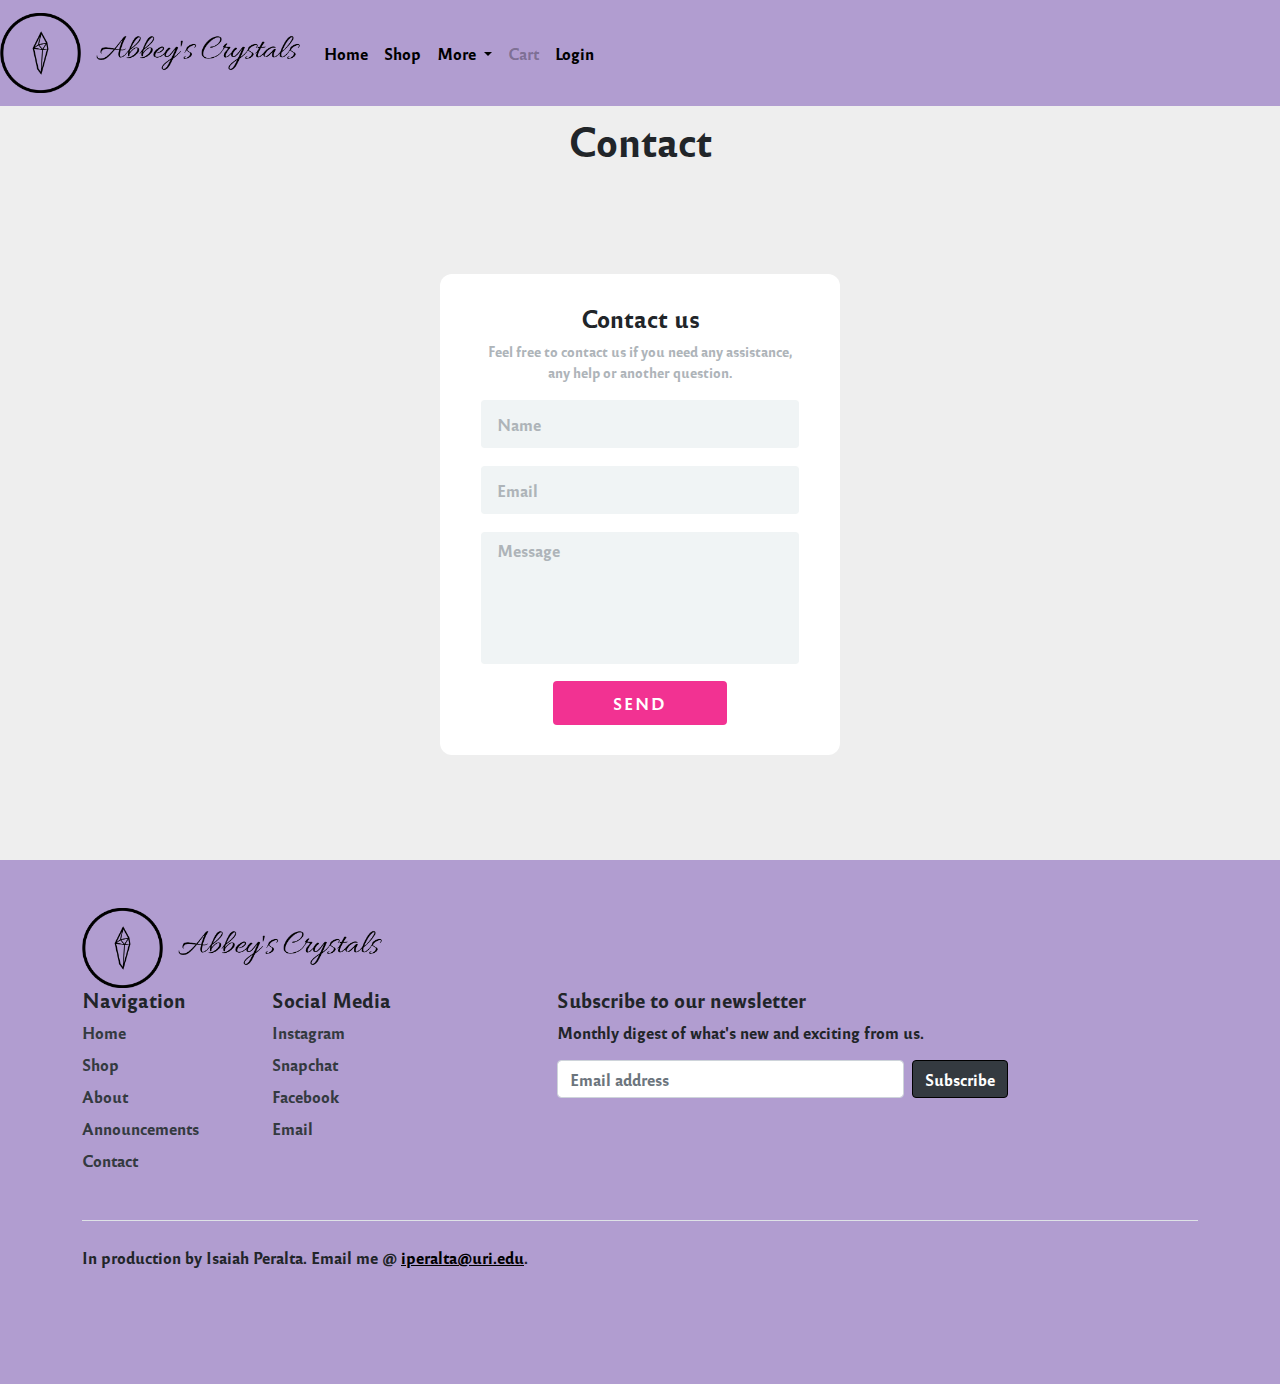
<file: contact.html>
<!DOCTYPE html>

<html lang="en">
    <head>
        
        <title>Abbey's Crystals Contact Page </title>
        <meta charset="UTF-8">
        <meta name="viewport" content="width=device-width,initial-scale=1" >    
        <link rel="stylesheet" href="css/boostrap.css">
        <link rel="stylesheet" href="css/contact.css">
        <script src="scripts/announcement.js"></script>
    </head>

    <body>

      <header>
          <div class="navbar-wrapper">
              <nav class="navbar navbar-expand-lg navbar-light bg-light">
                  <a class="navbar-brand" href="index.html">
                      <img class= "logo" src="images/abbeys-crystals-high-resolution-logo-black-on-transparent-background.png" alt="Abbey's Crystals Logo">
                  </a>
                  <button class="navbar-toggler" type="button" data-toggle="collapse" data-target="#navbarSupportedContent" aria-controls="navbarSupportedContent" aria-expanded="false" aria-label="Toggle navigation">
                    <span class="navbar-toggler-icon"></span>
                  </button>
                
                  <div class="collapse navbar-collapse" id="navbarSupportedContent">
                    <ul class="navbar-nav mr-auto">
                      <li class="nav-item active">
                        <a class="nav-link" href="index.html">Home</a>
                      </li>
                      <li class="nav-item">
                        <a class="nav-link" href="shop.html">Shop</a>
                      </li>
                      <li class="nav-item dropdown">
                        <a class="nav-link dropdown-toggle" href="#" id="navbarDropdown" role="button" data-toggle="dropdown" aria-haspopup="true" aria-expanded="false">
                          More
                        </a>
                        <div class="dropdown-menu" aria-labelledby="navbarDropdown">
                          <a class="dropdown-item" href="about.html">About</a>
                          <a class="dropdown-item" href="announcement.html">Announcements</a>
                          <div class="dropdown-divider"></div>
                          <a class="dropdown-item" href="#">Contact</a>
                        </div>
                      </li>
                      <li class="nav-item">
                          <a class="nav-link disabled" href="#">Cart</a>
                        </li>
                      <li class="nav-item">
                        <a class="nav-link" href="login.html">Login</a>
                      </li>
                      <li class="nav-item">
                        <a class="nav-link admin" href="admin.html">Admin</a>
                      </li>

                    </ul>
                  </div>
                </nav>
          </div>

      </header>
      
      <!-- Main -->
      <div class="main-content">
            <h1>Contact</h1>
            <!--<blockquote class="instagram-media" data-instgrm-permalink="https://www.instagram.com/abbey.lanier/?utm_source=ig_embed&amp;utm_campaign=loading" data-instgrm-version="14" style=" background:#FFF; border:0; border-radius:3px; box-shadow:0 0 1px 0 rgba(0,0,0,0.5),0 1px 10px 0 rgba(0,0,0,0.15); margin: 1px; max-width:540px; min-width:326px; padding:0; width:99.375%; width:-webkit-calc(100% - 2px); width:calc(100% - 2px);"><div style="padding:16px;"> <a href="https://www.instagram.com/abbey.lanier/?utm_source=ig_embed&amp;utm_campaign=loading" style=" background:#FFFFFF; line-height:0; padding:0 0; text-align:center; text-decoration:none; width:100%;" target="_blank"> <div style=" display: flex; flex-direction: row; align-items: center;"> <div style="background-color: #F4F4F4; border-radius: 50%; flex-grow: 0; height: 40px; margin-right: 14px; width: 40px;"></div> <div style="display: flex; flex-direction: column; flex-grow: 1; justify-content: center;"> <div style=" background-color: #F4F4F4; border-radius: 4px; flex-grow: 0; height: 14px; margin-bottom: 6px; width: 100px;"></div> <div style=" background-color: #F4F4F4; border-radius: 4px; flex-grow: 0; height: 14px; width: 60px;"></div></div></div><div style="padding: 19% 0;"></div> <div style="display:block; height:50px; margin:0 auto 12px; width:50px;"><svg width="50px" height="50px" viewBox="0 0 60 60" version="1.1" xmlns="https://www.w3.org/2000/svg" xmlns:xlink="https://www.w3.org/1999/xlink"><g stroke="none" stroke-width="1" fill="none" fill-rule="evenodd"><g transform="translate(-511.000000, -20.000000)" fill="#000000"><g><path d="M556.869,30.41 C554.814,30.41 553.148,32.076 553.148,34.131 C553.148,36.186 554.814,37.852 556.869,37.852 C558.924,37.852 560.59,36.186 560.59,34.131 C560.59,32.076 558.924,30.41 556.869,30.41 M541,60.657 C535.114,60.657 530.342,55.887 530.342,50 C530.342,44.114 535.114,39.342 541,39.342 C546.887,39.342 551.658,44.114 551.658,50 C551.658,55.887 546.887,60.657 541,60.657 M541,33.886 C532.1,33.886 524.886,41.1 524.886,50 C524.886,58.899 532.1,66.113 541,66.113 C549.9,66.113 557.115,58.899 557.115,50 C557.115,41.1 549.9,33.886 541,33.886 M565.378,62.101 C565.244,65.022 564.756,66.606 564.346,67.663 C563.803,69.06 563.154,70.057 562.106,71.106 C561.058,72.155 560.06,72.803 558.662,73.347 C557.607,73.757 556.021,74.244 553.102,74.378 C549.944,74.521 548.997,74.552 541,74.552 C533.003,74.552 532.056,74.521 528.898,74.378 C525.979,74.244 524.393,73.757 523.338,73.347 C521.94,72.803 520.942,72.155 519.894,71.106 C518.846,70.057 518.197,69.06 517.654,67.663 C517.244,66.606 516.755,65.022 516.623,62.101 C516.479,58.943 516.448,57.996 516.448,50 C516.448,42.003 516.479,41.056 516.623,37.899 C516.755,34.978 517.244,33.391 517.654,32.338 C518.197,30.938 518.846,29.942 519.894,28.894 C520.942,27.846 521.94,27.196 523.338,26.654 C524.393,26.244 525.979,25.756 528.898,25.623 C532.057,25.479 533.004,25.448 541,25.448 C548.997,25.448 549.943,25.479 553.102,25.623 C556.021,25.756 557.607,26.244 558.662,26.654 C560.06,27.196 561.058,27.846 562.106,28.894 C563.154,29.942 563.803,30.938 564.346,32.338 C564.756,33.391 565.244,34.978 565.378,37.899 C565.522,41.056 565.552,42.003 565.552,50 C565.552,57.996 565.522,58.943 565.378,62.101 M570.82,37.631 C570.674,34.438 570.167,32.258 569.425,30.349 C568.659,28.377 567.633,26.702 565.965,25.035 C564.297,23.368 562.623,22.342 560.652,21.575 C558.743,20.834 556.562,20.326 553.369,20.18 C550.169,20.033 549.148,20 541,20 C532.853,20 531.831,20.033 528.631,20.18 C525.438,20.326 523.257,20.834 521.349,21.575 C519.376,22.342 517.703,23.368 516.035,25.035 C514.368,26.702 513.342,28.377 512.574,30.349 C511.834,32.258 511.326,34.438 511.181,37.631 C511.035,40.831 511,41.851 511,50 C511,58.147 511.035,59.17 511.181,62.369 C511.326,65.562 511.834,67.743 512.574,69.651 C513.342,71.625 514.368,73.296 516.035,74.965 C517.703,76.634 519.376,77.658 521.349,78.425 C523.257,79.167 525.438,79.673 528.631,79.82 C531.831,79.965 532.853,80.001 541,80.001 C549.148,80.001 550.169,79.965 553.369,79.82 C556.562,79.673 558.743,79.167 560.652,78.425 C562.623,77.658 564.297,76.634 565.965,74.965 C567.633,73.296 568.659,71.625 569.425,69.651 C570.167,67.743 570.674,65.562 570.82,62.369 C570.966,59.17 571,58.147 571,50 C571,41.851 570.966,40.831 570.82,37.631"></path></g></g></g></svg></div><div style="padding-top: 8px;"> <div style=" color:#3897f0; font-family:Arial,sans-serif; font-size:14px; font-style:normal; font-weight:550; line-height:18px;">View this profile on Instagram</div></div><div style="padding: 12.5% 0;"></div> <div style="display: flex; flex-direction: row; margin-bottom: 14px; align-items: center;"><div> <div style="background-color: #F4F4F4; border-radius: 50%; height: 12.5px; width: 12.5px; transform: translateX(0px) translateY(7px);"></div> <div style="background-color: #F4F4F4; height: 12.5px; transform: rotate(-45deg) translateX(3px) translateY(1px); width: 12.5px; flex-grow: 0; margin-right: 14px; margin-left: 2px;"></div> <div style="background-color: #F4F4F4; border-radius: 50%; height: 12.5px; width: 12.5px; transform: translateX(9px) translateY(-18px);"></div></div><div style="margin-left: 8px;"> <div style=" background-color: #F4F4F4; border-radius: 50%; flex-grow: 0; height: 20px; width: 20px;"></div> <div style=" width: 0; height: 0; border-top: 2px solid transparent; border-left: 6px solid #f4f4f4; border-bottom: 2px solid transparent; transform: translateX(16px) translateY(-4px) rotate(30deg)"></div></div><div style="margin-left: auto;"> <div style=" width: 0px; border-top: 8px solid #F4F4F4; border-right: 8px solid transparent; transform: translateY(16px);"></div> <div style=" background-color: #F4F4F4; flex-grow: 0; height: 12px; width: 16px; transform: translateY(-4px);"></div> <div style=" width: 0; height: 0; border-top: 8px solid #F4F4F4; border-left: 8px solid transparent; transform: translateY(-4px) translateX(8px);"></div></div></div> <div style="display: flex; flex-direction: column; flex-grow: 1; justify-content: center; margin-bottom: 24px;"> <div style=" background-color: #F4F4F4; border-radius: 4px; flex-grow: 0; height: 14px; margin-bottom: 6px; width: 224px;"></div> <div style=" background-color: #F4F4F4; border-radius: 4px; flex-grow: 0; height: 14px; width: 144px;"></div></div></a><p style=" color:#c9c8cd; font-family:Arial,sans-serif; font-size:14px; line-height:17px; margin-bottom:0; margin-top:8px; overflow:hidden; padding:8px 0 7px; text-align:center; text-overflow:ellipsis; white-space:nowrap;"><a href="https://www.instagram.com/abbey.lanier/?utm_source=ig_embed&amp;utm_campaign=loading" style=" color:#c9c8cd; font-family:Arial,sans-serif; font-size:14px; font-style:normal; font-weight:normal; line-height:17px;" target="_blank">ab!</a> (@<a href="https://www.instagram.com/abbey.lanier/?utm_source=ig_embed&amp;utm_campaign=loading" style=" color:#c9c8cd; font-family:Arial,sans-serif; font-size:14px; font-style:normal; font-weight:normal; line-height:17px;" target="_blank">abbey.lanier</a>) • Instagram photos and videos</p></div></blockquote> <script async src="//www.instagram.com/embed.js"></script>
            -->
            <div class="contact-form-wrapper d-flex justify-content-center">
                <form action="#" class="contact-form">
                  <h5 class="title">Contact us</h5>
                  <p class="description">Feel free to contact us if you need any assistance, any help or another question.
                  </p>
                  <div>
                    <input type="text" class="form-control rounded border-white mb-3 form-input" id="name" placeholder="Name" required>
                  </div>
                  <div>
                    <input type="email" class="form-control rounded border-white mb-3 form-input" placeholder="Email" required>
                  </div>
                  <div>
                    <textarea id="message" class="form-control rounded border-white mb-3 form-text-area" rows="5" cols="30" placeholder="Message" required></textarea>
                  </div>
                  <div class="submit-button-wrapper">
                    <input type="submit" value="Send">
                  </div>
                </form>
              </div>

    
      </div>


      <!-- Footer -->
      <div class="footer-wrapper">
        <div class="container">

            <footer class="py-5">
                <a class="navbar-brand" href="#">
                    <img class="logo"
                        src="images/abbeys-crystals-high-resolution-logo-black-on-transparent-background.png"
                        alt="Abbey's Crystals Logo">
                </a>
                <div class="row">

                    <div class="col-6 col-md-2 mb-3">
                        <h5>Navigation</h5>
                        <ul class="nav flex-column">
                            <li class="nav-item mb-2"><a href="index.html" class="nav-link p-0 text-muted">Home</a></li>
                            <li class="nav-item mb-2"><a href="shop.html" class="nav-link p-0 text-muted">Shop</a></li>
                            <li class="nav-item mb-2"><a href="#" class="nav-link p-0 text-muted">About</a></li>
                            <li class="nav-item mb-2"><a href="announcement.html" class="nav-link p-0 text-muted">Announcements</a></li>
                            <li class="nav-item mb-2"><a href="contact.html" class="nav-link p-0 text-muted">Contact</a>
                            </li>
                        </ul>
                    </div>

                    <div class="col-6 col-md-2 mb-3">
                        <h5>Social Media</h5>
                        <ul class="nav flex-column">
                            <li class="nav-item mb-2"><a href="https://www.instagram.com/abbey.lanier/" class="nav-link p-0 text-muted">Instagram</a></li>
                            <li class="nav-item mb-2"><a href="#" class="nav-link p-0 text-muted">Snapchat</a></li>
                            <li class="nav-item mb-2"><a href="#" class="nav-link p-0 text-muted">Facebook</a></li>
                            <li class="nav-item mb-2"><a href="#" class="nav-link p-0 text-muted">Email</a></li>
                        </ul>
                    </div>

                    <div class="col-md-5 offset-md-1 mb-3">
                        <form>
                            <h5>Subscribe to our newsletter</h5>
                            <p>Monthly digest of what's new and exciting from us.</p>
                            <div class="d-flex flex-column flex-sm-row w-100 gap-2">
                                <label for="newsletter1" class="visually-hidden">Email address</label>
                                <input id="newsletter1" type="text" class="form-control" placeholder="Email address">
                                <button class="btn btn-primary" type="button">Subscribe</button>
                            </div>
                        </form>
                    </div>
                </div>

                <div class="d-flex flex-column flex-sm-row justify-content-between py-4 my-4 border-top">
                    <p>In production by Isaiah Peralta. Email me @ <a
                            href="mailto:iperalta@uri.edu">iperalta@uri.edu</a>.</p>
                    <ul class="list-unstyled d-flex">
                        <li class="ms-3"><a class="link-dark" href="#"><svg class="bi" width="24" height="24">
                                    <use xlink:href="#twitter"></use>
                                </svg></a></li>
                        <li class="ms-3"><a class="link-dark" href="https://www.instagram.com/abbey.lanier/"><svg class="bi" width="24" height="24">
                                    <use xlink:href="#instagram"></use>
                                </svg></a></li>
                        <li class="ms-3"><a class="link-dark" href="#"><svg class="bi" width="24" height="24">
                                    <use xlink:href="#facebook"></use>
                                </svg></a></li>
                    </ul>
                </div>
            </footer>
        </div>
    </div>

      <!-- Bootstrap Integration-->
      <script src="https://code.jquery.com/jquery-3.3.1.slim.min.js" integrity="sha384-q8i/X+965DzO0rT7abK41JStQIAqVgRVzpbzo5smXKp4YfRvH+8abtTE1Pi6jizo" crossorigin="anonymous"></script>
      <script src="https://cdnjs.cloudflare.com/ajax/libs/popper.js/1.14.0/umd/popper.min.js" integrity="sha384-cs/chFZiN24E4KMATLdqdvsezGxaGsi4hLGOzlXwp5UZB1LY//20VyM2taTB4QvJ" crossorigin="anonymous"></script>
      <script src="https://stackpath.bootstrapcdn.com/bootstrap/4.1.0/js/bootstrap.min.js" integrity="sha384-uefMccjFJAIv6A+rW+L4AHf99KvxDjWSu1z9VI8SKNVmz4sk7buKt/6v9KI65qnm" crossorigin="anonymous"></script>


      <script src="scripts/picture.js"></script>
    </body>

</html>
</file>
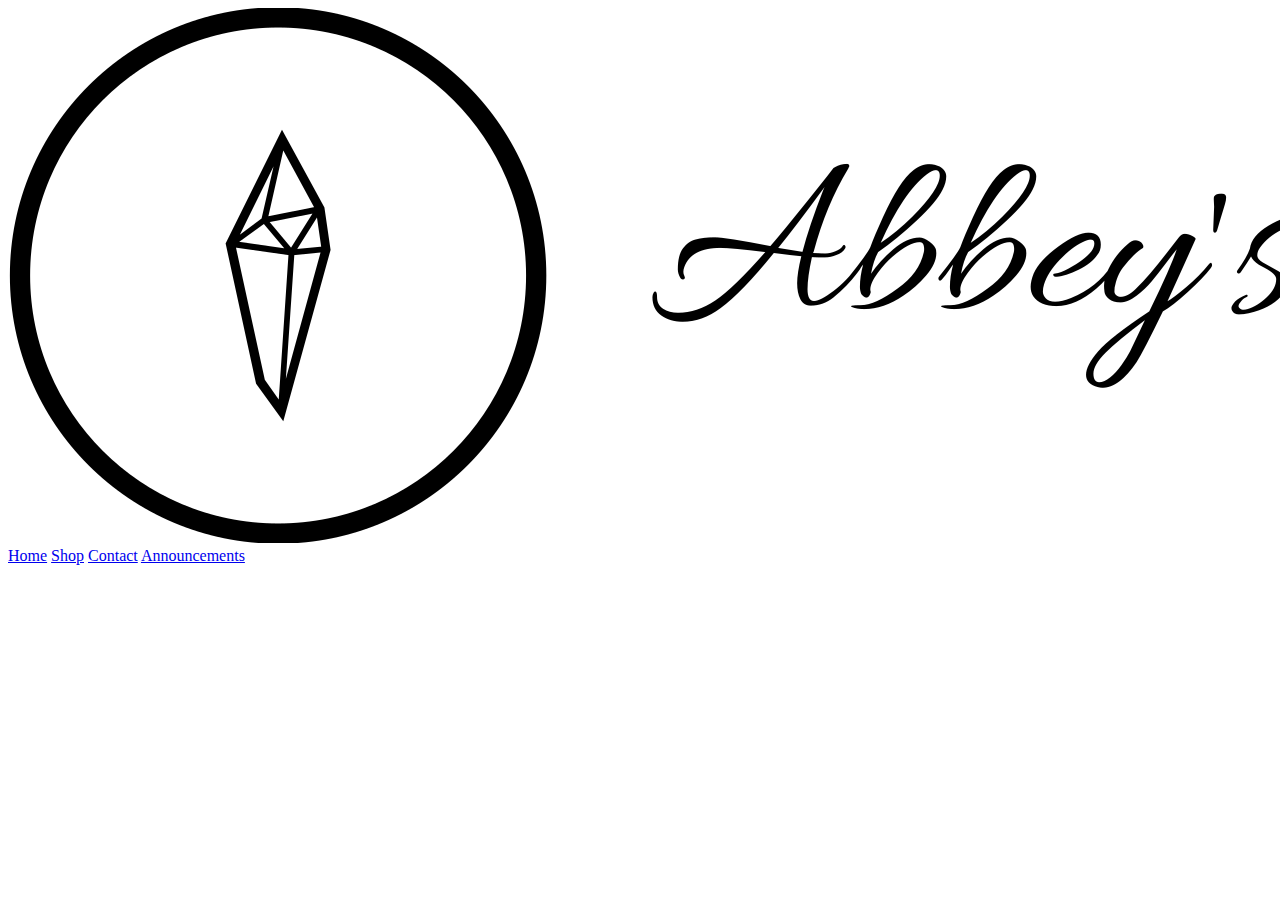
<file: irrelevant_now.html>
<!DOCTYPE html>

<html lang="en">
    <head>
        
        <link rel="stylesheet" href="css/home.css">
        <title>Abbey's Crystals Homepage</title>
        <meta charset="UTF-8">
        <meta name="viewport" content="width=device-width,initial-scale=1" />    
        <link rel="stylesheet" href="https://stackpath.bootstrapcdn.com/bootstrap/4.1.0/css/bootstrap.min.css" 
integrity="sha384-9gVQ4dYFwwWSjIDZnLEWnxCjeSWFphJiwGPXr1jddIhOegiu1FwO5qRGvFXOdJZ4" 
crossorigin="anonymous">
        
    </head>

    <body>

        <div class="header">

            <a href="#default" class="logo"><img src="images\abbeys-crystals-high-resolution-logo-black-on-transparent-background.png"></a>

            <div class="header-right">

                <a class="active" href="#home">Home</a>
                <a href="#contact">Shop</a>
                <a href="#about">Contact</a>
                <a href="#about">Announcements</a>

            </div>

          </div>
        <div class="footer">

        </div>


        <!-- Bootstrap Integration-->

        <script src="https://code.jquery.com/jquery-3.3.1.slim.min.js" 
integrity="sha384-q8i/X+965DzO0rT7abK41JStQIAqVgRVzpbzo5smXKp4YfRvH+8abtTE1Pi6jizo" 
crossorigin="anonymous"></script>

<script src="https://cdnjs.cloudflare.com/ajax/libs/popper.js/1.14.0/umd/popper.min.js" 
integrity="sha384-cs/chFZiN24E4KMATLdqdvsezGxaGsi4hLGOzlXwp5UZB1LY//20VyM2taTB4QvJ" 
crossorigin="anonymous"></script>

<script src="https://stackpath.bootstrapcdn.com/bootstrap/4.1.0/js/bootstrap.min.js" 
integrity="sha384-uefMccjFJAIv6A+rW+L4AHf99KvxDjWSu1z9VI8SKNVmz4sk7buKt/6v9KI65qnm" 
crossorigin="anonymous"></script>

    </body>

</html>
</file>
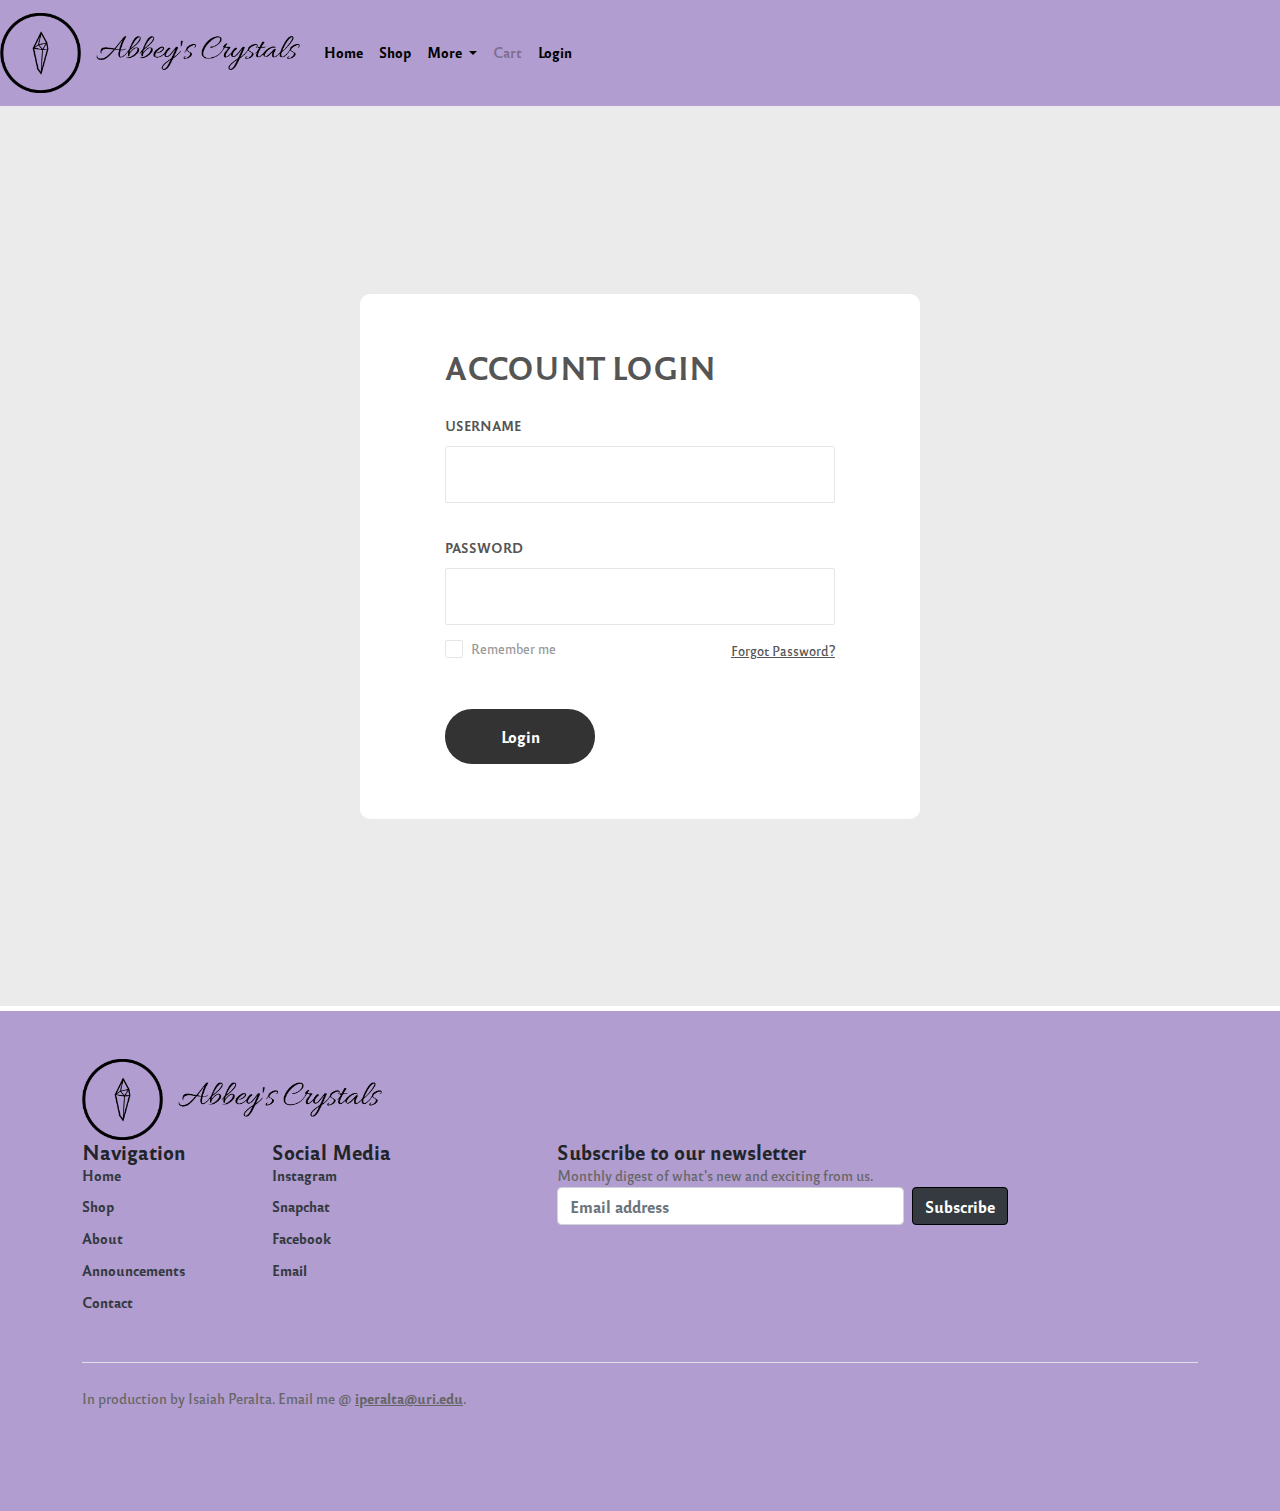
<file: login.html>
<!DOCTYPE html>

<html lang="en">

<head>

    <title>Login Page</title>
    <meta charset="UTF-8">
    <meta name="viewport" content="width=device-width,initial-scale=1" >
    <link rel="stylesheet" href="css/boostrap.css">
    <link rel="stylesheet" type="text/css" href="css/util.css">
    <link rel="stylesheet" type="text/css" href="css/login.css">
</head>

<body>

    <header>
        <div class="navbar-wrapper">
            <nav class="navbar navbar-expand-lg navbar-light bg-light">
                <a class="navbar-brand" href="index.html">
                    <img class="logo"
                        src="images/abbeys-crystals-high-resolution-logo-black-on-transparent-background.png" alt="Abbey's Crystals Logo">
                </a>
                <button class="navbar-toggler" type="button" data-toggle="collapse"
                    data-target="#navbarSupportedContent" aria-controls="navbarSupportedContent" aria-expanded="false"
                    aria-label="Toggle navigation">
                    <span class="navbar-toggler-icon"></span>
                </button>

                <div class="collapse navbar-collapse" id="navbarSupportedContent">
                    <ul class="navbar-nav mr-auto">
                        <li class="nav-item active">
                            <a class="nav-link" href="index.html">Home</a>
                        </li>
                        <li class="nav-item">
                            <a class="nav-link" href="shop.html">Shop</a>
                        </li>
                        <li class="nav-item dropdown">
                            <a class="nav-link dropdown-toggle" href="#" id="navbarDropdown" role="button"
                                data-toggle="dropdown" aria-haspopup="true" aria-expanded="false">
                                More
                            </a>
                            <div class="dropdown-menu" aria-labelledby="navbarDropdown">
                                <a class="dropdown-item" href="about.html">About</a>
                                <a class="dropdown-item" href="announcement.html">Announcements</a>
                                <div class="dropdown-divider"></div>
                                <a class="dropdown-item" href="contact.html">Contact</a>
                            </div>
                        </li>
                        <li class="nav-item">
                            <a class="nav-link disabled" href="#">Cart</a>
                        </li>
                        <li class="nav-item">
                            <a class="nav-link" href="index.html">Login</a>
                        </li>
                    </ul>
                </div>
            </nav>
        </div>
    </header>

    <!-- Main -->
    <div class="main-content">
        <div class="container-login100">
            <div class="wrap-login100 p-l-85 p-r-85 p-t-55 p-b-55">
                <form class="login100-form validate-form flex-sb flex-w">
                    <span class="login100-form-title p-b-32">
                        Account Login
                    </span>
                    <span class="txt1 p-b-11">
                        Username
                    </span>
                    <div class="wrap-input100 validate-input m-b-36" data-validate="Username is required">
                        <input id="username" class="input100" type="text" name="username">
                        <span class="focus-input100"></span>
                    </div>
                    <span class="txt1 p-b-11">
                        Password
                    </span>
                    <div class="wrap-input100 validate-input m-b-12" data-validate="Password is required">
                        <span class="btn-show-pass">
                            <i class="fa fa-eye"></i>
                        </span>
                        <input id="password" class="input100" type="password" name="pass">
                        <span class="focus-input100"></span>
                    </div>
                    <div class="flex-sb-m w-full p-b-48">
                        <div class="contact100-form-checkbox">
                            <input class="input-checkbox100" id="ckb1" type="checkbox" name="remember-me">
                            <label class="label-checkbox100" for="ckb1">
                                Remember me
                            </label>
                        </div>
                        <div>
                            <a href="#" class="txt3">
                                Forgot Password?
                            </a>
                        </div>
                    </div>
                    <div class="container-login100-form-btn">
                        <button type="submit" class="login100-form-btn">
                            Login
                        </button>
                    </div>
                </form>
            </div>
        </div>
    </div>


    <!-- Footer -->
    <div class="footer-wrapper">
        <div class="container">

            <footer class="py-5">
                <a class="navbar-brand" href="#">
                    <img class="logo"
                        src="images/abbeys-crystals-high-resolution-logo-black-on-transparent-background.png"
                        alt="Abbey's Crystals Logo">
                </a>
                <div class="row">

                    <div class="col-6 col-md-2 mb-3">
                        <h5>Navigation</h5>
                        <ul class="nav flex-column">
                            <li class="nav-item mb-2"><a href="index.html" class="nav-link p-0 text-muted">Home</a></li>
                            <li class="nav-item mb-2"><a href="shop.html" class="nav-link p-0 text-muted">Shop</a></li>
                            <li class="nav-item mb-2"><a href="#" class="nav-link p-0 text-muted">About</a></li>
                            <li class="nav-item mb-2"><a href="announcement.html" class="nav-link p-0 text-muted">Announcements</a></li>
                            <li class="nav-item mb-2"><a href="contact.html" class="nav-link p-0 text-muted">Contact</a>
                            </li>
                        </ul>
                    </div>

                    <div class="col-6 col-md-2 mb-3">
                        <h5>Social Media</h5>
                        <ul class="nav flex-column">
                            <li class="nav-item mb-2"><a href="https://www.instagram.com/abbey.lanier/" class="nav-link p-0 text-muted">Instagram</a></li>
                            <li class="nav-item mb-2"><a href="#" class="nav-link p-0 text-muted">Snapchat</a></li>
                            <li class="nav-item mb-2"><a href="#" class="nav-link p-0 text-muted">Facebook</a></li>
                            <li class="nav-item mb-2"><a href="#" class="nav-link p-0 text-muted">Email</a></li>
                        </ul>
                    </div>

                    <div class="col-md-5 offset-md-1 mb-3">
                        <form>
                            <h5>Subscribe to our newsletter</h5>
                            <p>Monthly digest of what's new and exciting from us.</p>
                            <div class="d-flex flex-column flex-sm-row w-100 gap-2">
                                <label for="newsletter1" class="visually-hidden">Email address</label>
                                <input id="newsletter1" type="text" class="form-control" placeholder="Email address">
                                <button class="btn btn-primary" type="button">Subscribe</button>
                            </div>
                        </form>
                    </div>
                </div>

                <div class="d-flex flex-column flex-sm-row justify-content-between py-4 my-4 border-top">
                    <p>In production by Isaiah Peralta. Email me @ <a
                            href="mailto:iperalta@uri.edu">iperalta@uri.edu</a>.</p>
                    <ul class="list-unstyled d-flex">
                        <li class="ms-3"><a class="link-dark" href="#"><svg class="bi" width="24" height="24">
                                    <use xlink:href="#twitter"></use>
                                </svg></a></li>
                        <li class="ms-3"><a class="link-dark" href="https://www.instagram.com/abbey.lanier/"><svg class="bi" width="24" height="24">
                                    <use xlink:href="#instagram"></use>
                                </svg></a></li>
                        <li class="ms-3"><a class="link-dark" href="#"><svg class="bi" width="24" height="24">
                                    <use xlink:href="#facebook"></use>
                                </svg></a></li>
                    </ul>
                </div>
            </footer>
        </div>
    </div>

    <!-- Bootstrap Integration-->
    <script src="https://code.jquery.com/jquery-3.3.1.slim.min.js"
        integrity="sha384-q8i/X+965DzO0rT7abK41JStQIAqVgRVzpbzo5smXKp4YfRvH+8abtTE1Pi6jizo"
        crossorigin="anonymous"></script>
    <script src="https://cdnjs.cloudflare.com/ajax/libs/popper.js/1.14.0/umd/popper.min.js"
        integrity="sha384-cs/chFZiN24E4KMATLdqdvsezGxaGsi4hLGOzlXwp5UZB1LY//20VyM2taTB4QvJ"
        crossorigin="anonymous"></script>
    <script src="https://stackpath.bootstrapcdn.com/bootstrap/4.1.0/js/bootstrap.min.js"
        integrity="sha384-uefMccjFJAIv6A+rW+L4AHf99KvxDjWSu1z9VI8SKNVmz4sk7buKt/6v9KI65qnm"
        crossorigin="anonymous"></script>

        <script src="https://code.jquery.com/jquery-3.6.3.js" integrity="sha256-nQLuAZGRRcILA+6dMBOvcRh5Pe310sBpanc6+QBmyVM=" crossorigin="anonymous"></script>
        <script src="scripts/login.js"></script>
</body>

</html>
</file>
<file: css/contact.css>
@font-face {
    font-family: "Reforma-Gris";
    src: url("../fonts/raleway/Reforma2018-Gris.ttf")
}


@font-face {
    font-family: "Reforma";
    src: url("../fonts/Reforma2018-Negra.otf"); 
}

body {
    background-color: #eee !important;
    font-family: Reforma, sans-serif;
  }

  h1{
    margin: 10px;
    text-align: center;
  }
  
  .contact-form-wrapper {
    padding: 100px 0;
  }
  
  .contact-form {
    padding: 30px 40px;
    background-color: #ffffff;
    border-radius: 12px;
    max-width: 400px;
  }
  
  .contact-form textarea {
    resize: none;
  }
  
  .contact-form .form-input,
  .form-text-area {
    background-color: #f0f4f5;
    height: 50px;
    padding-left: 16px;
  }
  
  .contact-form .form-text-area {
    background-color: #f0f4f5;
    height: auto;
    padding-left: 16px;
  }
  
  .contact-form .form-control::placeholder {
    color: #aeb4b9;
    font-weight: 500;
    opacity: 1;
  }
  
  .contact-form .form-control:-ms-input-placeholder {
    color: #aeb4b9;
    font-weight: 500;
  }
  
  .contact-form .form-control::-ms-input-placeholder {
    color: #aeb4b9;
    font-weight: 500;
  }
  
  .contact-form .form-control:focus {
    border-color: #f33fb0;
    box-shadow: inset 0 1px 1px rgba(0, 0, 0, 0.07), 0 0 8px #f33fb0;
  }
  
  .contact-form .title {
    text-align: center;
    font-size: 24px;
    font-weight: 500;
  }
  
  .contact-form .description {
    color: #aeb4b9;
    font-size: 14px;
    text-align: center;
  }
  
  .contact-form .submit-button-wrapper {
    text-align: center;
  }
  
  .contact-form .submit-button-wrapper input {
    border: none;
    border-radius: 4px;
    background-color: #f23292;
    color: white;
    text-transform: uppercase;
    padding: 10px 60px;
    font-weight: 500;
    letter-spacing: 2px;
  }
  
  .contact-form .submit-button-wrapper input:hover {
    background-color: #d30069;
  }
</file>
<file: css/home.css>
#bground-image{
  height: 400px; 
  background-image: url("https://cdn.luxatic.com/wp-content/uploads/2022/08/Gemstone-value.jpg");
}
</file>
<file: css/util.css>
.fs-1{font-size:1px}.fs-2{font-size:2px}.fs-3{font-size:3px}.fs-4{font-size:4px}.fs-5{font-size:5px}.fs-6{font-size:6px}.fs-7{font-size:7px}.fs-8{font-size:8px}.fs-9{font-size:9px}.fs-10{font-size:10px}.fs-11{font-size:11px}.fs-12{font-size:12px}.fs-13{font-size:13px}.fs-14{font-size:14px}.fs-15{font-size:15px}.fs-16{font-size:16px}.fs-17{font-size:17px}.fs-18{font-size:18px}.fs-19{font-size:19px}.fs-20{font-size:20px}.fs-21{font-size:21px}.fs-22{font-size:22px}.fs-23{font-size:23px}.fs-24{font-size:24px}.fs-25{font-size:25px}.fs-26{font-size:26px}.fs-27{font-size:27px}.fs-28{font-size:28px}.fs-29{font-size:29px}.fs-30{font-size:30px}.fs-31{font-size:31px}.fs-32{font-size:32px}.fs-33{font-size:33px}.fs-34{font-size:34px}.fs-35{font-size:35px}.fs-36{font-size:36px}.fs-37{font-size:37px}.fs-38{font-size:38px}.fs-39{font-size:39px}.fs-40{font-size:40px}.fs-41{font-size:41px}.fs-42{font-size:42px}.fs-43{font-size:43px}.fs-44{font-size:44px}.fs-45{font-size:45px}.fs-46{font-size:46px}.fs-47{font-size:47px}.fs-48{font-size:48px}.fs-49{font-size:49px}.fs-50{font-size:50px}.fs-51{font-size:51px}.fs-52{font-size:52px}.fs-53{font-size:53px}.fs-54{font-size:54px}.fs-55{font-size:55px}.fs-56{font-size:56px}.fs-57{font-size:57px}.fs-58{font-size:58px}.fs-59{font-size:59px}.fs-60{font-size:60px}.fs-61{font-size:61px}.fs-62{font-size:62px}.fs-63{font-size:63px}.fs-64{font-size:64px}.fs-65{font-size:65px}.fs-66{font-size:66px}.fs-67{font-size:67px}.fs-68{font-size:68px}.fs-69{font-size:69px}.fs-70{font-size:70px}.fs-71{font-size:71px}.fs-72{font-size:72px}.fs-73{font-size:73px}.fs-74{font-size:74px}.fs-75{font-size:75px}.fs-76{font-size:76px}.fs-77{font-size:77px}.fs-78{font-size:78px}.fs-79{font-size:79px}.fs-80{font-size:80px}.fs-81{font-size:81px}.fs-82{font-size:82px}.fs-83{font-size:83px}.fs-84{font-size:84px}.fs-85{font-size:85px}.fs-86{font-size:86px}.fs-87{font-size:87px}.fs-88{font-size:88px}.fs-89{font-size:89px}.fs-90{font-size:90px}.fs-91{font-size:91px}.fs-92{font-size:92px}.fs-93{font-size:93px}.fs-94{font-size:94px}.fs-95{font-size:95px}.fs-96{font-size:96px}.fs-97{font-size:97px}.fs-98{font-size:98px}.fs-99{font-size:99px}.fs-100{font-size:100px}.fs-101{font-size:101px}.fs-102{font-size:102px}.fs-103{font-size:103px}.fs-104{font-size:104px}.fs-105{font-size:105px}.fs-106{font-size:106px}.fs-107{font-size:107px}.fs-108{font-size:108px}.fs-109{font-size:109px}.fs-110{font-size:110px}.fs-111{font-size:111px}.fs-112{font-size:112px}.fs-113{font-size:113px}.fs-114{font-size:114px}.fs-115{font-size:115px}.fs-116{font-size:116px}.fs-117{font-size:117px}.fs-118{font-size:118px}.fs-119{font-size:119px}.fs-120{font-size:120px}.fs-121{font-size:121px}.fs-122{font-size:122px}.fs-123{font-size:123px}.fs-124{font-size:124px}.fs-125{font-size:125px}.fs-126{font-size:126px}.fs-127{font-size:127px}.fs-128{font-size:128px}.fs-129{font-size:129px}.fs-130{font-size:130px}.fs-131{font-size:131px}.fs-132{font-size:132px}.fs-133{font-size:133px}.fs-134{font-size:134px}.fs-135{font-size:135px}.fs-136{font-size:136px}.fs-137{font-size:137px}.fs-138{font-size:138px}.fs-139{font-size:139px}.fs-140{font-size:140px}.fs-141{font-size:141px}.fs-142{font-size:142px}.fs-143{font-size:143px}.fs-144{font-size:144px}.fs-145{font-size:145px}.fs-146{font-size:146px}.fs-147{font-size:147px}.fs-148{font-size:148px}.fs-149{font-size:149px}.fs-150{font-size:150px}.fs-151{font-size:151px}.fs-152{font-size:152px}.fs-153{font-size:153px}.fs-154{font-size:154px}.fs-155{font-size:155px}.fs-156{font-size:156px}.fs-157{font-size:157px}.fs-158{font-size:158px}.fs-159{font-size:159px}.fs-160{font-size:160px}.fs-161{font-size:161px}.fs-162{font-size:162px}.fs-163{font-size:163px}.fs-164{font-size:164px}.fs-165{font-size:165px}.fs-166{font-size:166px}.fs-167{font-size:167px}.fs-168{font-size:168px}.fs-169{font-size:169px}.fs-170{font-size:170px}.fs-171{font-size:171px}.fs-172{font-size:172px}.fs-173{font-size:173px}.fs-174{font-size:174px}.fs-175{font-size:175px}.fs-176{font-size:176px}.fs-177{font-size:177px}.fs-178{font-size:178px}.fs-179{font-size:179px}.fs-180{font-size:180px}.fs-181{font-size:181px}.fs-182{font-size:182px}.fs-183{font-size:183px}.fs-184{font-size:184px}.fs-185{font-size:185px}.fs-186{font-size:186px}.fs-187{font-size:187px}.fs-188{font-size:188px}.fs-189{font-size:189px}.fs-190{font-size:190px}.fs-191{font-size:191px}.fs-192{font-size:192px}.fs-193{font-size:193px}.fs-194{font-size:194px}.fs-195{font-size:195px}.fs-196{font-size:196px}.fs-197{font-size:197px}.fs-198{font-size:198px}.fs-199{font-size:199px}.fs-200{font-size:200px}.p-t-0{padding-top:0}.p-t-1{padding-top:1px}.p-t-2{padding-top:2px}.p-t-3{padding-top:3px}.p-t-4{padding-top:4px}.p-t-5{padding-top:5px}.p-t-6{padding-top:6px}.p-t-7{padding-top:7px}.p-t-8{padding-top:8px}.p-t-9{padding-top:9px}.p-t-10{padding-top:10px}.p-t-11{padding-top:11px}.p-t-12{padding-top:12px}.p-t-13{padding-top:13px}.p-t-14{padding-top:14px}.p-t-15{padding-top:15px}.p-t-16{padding-top:16px}.p-t-17{padding-top:17px}.p-t-18{padding-top:18px}.p-t-19{padding-top:19px}.p-t-20{padding-top:20px}.p-t-21{padding-top:21px}.p-t-22{padding-top:22px}.p-t-23{padding-top:23px}.p-t-24{padding-top:24px}.p-t-25{padding-top:25px}.p-t-26{padding-top:26px}.p-t-27{padding-top:27px}.p-t-28{padding-top:28px}.p-t-29{padding-top:29px}.p-t-30{padding-top:30px}.p-t-31{padding-top:31px}.p-t-32{padding-top:32px}.p-t-33{padding-top:33px}.p-t-34{padding-top:34px}.p-t-35{padding-top:35px}.p-t-36{padding-top:36px}.p-t-37{padding-top:37px}.p-t-38{padding-top:38px}.p-t-39{padding-top:39px}.p-t-40{padding-top:40px}.p-t-41{padding-top:41px}.p-t-42{padding-top:42px}.p-t-43{padding-top:43px}.p-t-44{padding-top:44px}.p-t-45{padding-top:45px}.p-t-46{padding-top:46px}.p-t-47{padding-top:47px}.p-t-48{padding-top:48px}.p-t-49{padding-top:49px}.p-t-50{padding-top:50px}.p-t-51{padding-top:51px}.p-t-52{padding-top:52px}.p-t-53{padding-top:53px}.p-t-54{padding-top:54px}.p-t-55{padding-top:55px}.p-t-56{padding-top:56px}.p-t-57{padding-top:57px}.p-t-58{padding-top:58px}.p-t-59{padding-top:59px}.p-t-60{padding-top:60px}.p-t-61{padding-top:61px}.p-t-62{padding-top:62px}.p-t-63{padding-top:63px}.p-t-64{padding-top:64px}.p-t-65{padding-top:65px}.p-t-66{padding-top:66px}.p-t-67{padding-top:67px}.p-t-68{padding-top:68px}.p-t-69{padding-top:69px}.p-t-70{padding-top:70px}.p-t-71{padding-top:71px}.p-t-72{padding-top:72px}.p-t-73{padding-top:73px}.p-t-74{padding-top:74px}.p-t-75{padding-top:75px}.p-t-76{padding-top:76px}.p-t-77{padding-top:77px}.p-t-78{padding-top:78px}.p-t-79{padding-top:79px}.p-t-80{padding-top:80px}.p-t-81{padding-top:81px}.p-t-82{padding-top:82px}.p-t-83{padding-top:83px}.p-t-84{padding-top:84px}.p-t-85{padding-top:85px}.p-t-86{padding-top:86px}.p-t-87{padding-top:87px}.p-t-88{padding-top:88px}.p-t-89{padding-top:89px}.p-t-90{padding-top:90px}.p-t-91{padding-top:91px}.p-t-92{padding-top:92px}.p-t-93{padding-top:93px}.p-t-94{padding-top:94px}.p-t-95{padding-top:95px}.p-t-96{padding-top:96px}.p-t-97{padding-top:97px}.p-t-98{padding-top:98px}.p-t-99{padding-top:99px}.p-t-100{padding-top:100px}.p-t-101{padding-top:101px}.p-t-102{padding-top:102px}.p-t-103{padding-top:103px}.p-t-104{padding-top:104px}.p-t-105{padding-top:105px}.p-t-106{padding-top:106px}.p-t-107{padding-top:107px}.p-t-108{padding-top:108px}.p-t-109{padding-top:109px}.p-t-110{padding-top:110px}.p-t-111{padding-top:111px}.p-t-112{padding-top:112px}.p-t-113{padding-top:113px}.p-t-114{padding-top:114px}.p-t-115{padding-top:115px}.p-t-116{padding-top:116px}.p-t-117{padding-top:117px}.p-t-118{padding-top:118px}.p-t-119{padding-top:119px}.p-t-120{padding-top:120px}.p-t-121{padding-top:121px}.p-t-122{padding-top:122px}.p-t-123{padding-top:123px}.p-t-124{padding-top:124px}.p-t-125{padding-top:125px}.p-t-126{padding-top:126px}.p-t-127{padding-top:127px}.p-t-128{padding-top:128px}.p-t-129{padding-top:129px}.p-t-130{padding-top:130px}.p-t-131{padding-top:131px}.p-t-132{padding-top:132px}.p-t-133{padding-top:133px}.p-t-134{padding-top:134px}.p-t-135{padding-top:135px}.p-t-136{padding-top:136px}.p-t-137{padding-top:137px}.p-t-138{padding-top:138px}.p-t-139{padding-top:139px}.p-t-140{padding-top:140px}.p-t-141{padding-top:141px}.p-t-142{padding-top:142px}.p-t-143{padding-top:143px}.p-t-144{padding-top:144px}.p-t-145{padding-top:145px}.p-t-146{padding-top:146px}.p-t-147{padding-top:147px}.p-t-148{padding-top:148px}.p-t-149{padding-top:149px}.p-t-150{padding-top:150px}.p-t-151{padding-top:151px}.p-t-152{padding-top:152px}.p-t-153{padding-top:153px}.p-t-154{padding-top:154px}.p-t-155{padding-top:155px}.p-t-156{padding-top:156px}.p-t-157{padding-top:157px}.p-t-158{padding-top:158px}.p-t-159{padding-top:159px}.p-t-160{padding-top:160px}.p-t-161{padding-top:161px}.p-t-162{padding-top:162px}.p-t-163{padding-top:163px}.p-t-164{padding-top:164px}.p-t-165{padding-top:165px}.p-t-166{padding-top:166px}.p-t-167{padding-top:167px}.p-t-168{padding-top:168px}.p-t-169{padding-top:169px}.p-t-170{padding-top:170px}.p-t-171{padding-top:171px}.p-t-172{padding-top:172px}.p-t-173{padding-top:173px}.p-t-174{padding-top:174px}.p-t-175{padding-top:175px}.p-t-176{padding-top:176px}.p-t-177{padding-top:177px}.p-t-178{padding-top:178px}.p-t-179{padding-top:179px}.p-t-180{padding-top:180px}.p-t-181{padding-top:181px}.p-t-182{padding-top:182px}.p-t-183{padding-top:183px}.p-t-184{padding-top:184px}.p-t-185{padding-top:185px}.p-t-186{padding-top:186px}.p-t-187{padding-top:187px}.p-t-188{padding-top:188px}.p-t-189{padding-top:189px}.p-t-190{padding-top:190px}.p-t-191{padding-top:191px}.p-t-192{padding-top:192px}.p-t-193{padding-top:193px}.p-t-194{padding-top:194px}.p-t-195{padding-top:195px}.p-t-196{padding-top:196px}.p-t-197{padding-top:197px}.p-t-198{padding-top:198px}.p-t-199{padding-top:199px}.p-t-200{padding-top:200px}.p-t-201{padding-top:201px}.p-t-202{padding-top:202px}.p-t-203{padding-top:203px}.p-t-204{padding-top:204px}.p-t-205{padding-top:205px}.p-t-206{padding-top:206px}.p-t-207{padding-top:207px}.p-t-208{padding-top:208px}.p-t-209{padding-top:209px}.p-t-210{padding-top:210px}.p-t-211{padding-top:211px}.p-t-212{padding-top:212px}.p-t-213{padding-top:213px}.p-t-214{padding-top:214px}.p-t-215{padding-top:215px}.p-t-216{padding-top:216px}.p-t-217{padding-top:217px}.p-t-218{padding-top:218px}.p-t-219{padding-top:219px}.p-t-220{padding-top:220px}.p-t-221{padding-top:221px}.p-t-222{padding-top:222px}.p-t-223{padding-top:223px}.p-t-224{padding-top:224px}.p-t-225{padding-top:225px}.p-t-226{padding-top:226px}.p-t-227{padding-top:227px}.p-t-228{padding-top:228px}.p-t-229{padding-top:229px}.p-t-230{padding-top:230px}.p-t-231{padding-top:231px}.p-t-232{padding-top:232px}.p-t-233{padding-top:233px}.p-t-234{padding-top:234px}.p-t-235{padding-top:235px}.p-t-236{padding-top:236px}.p-t-237{padding-top:237px}.p-t-238{padding-top:238px}.p-t-239{padding-top:239px}.p-t-240{padding-top:240px}.p-t-241{padding-top:241px}.p-t-242{padding-top:242px}.p-t-243{padding-top:243px}.p-t-244{padding-top:244px}.p-t-245{padding-top:245px}.p-t-246{padding-top:246px}.p-t-247{padding-top:247px}.p-t-248{padding-top:248px}.p-t-249{padding-top:249px}.p-t-250{padding-top:250px}.p-b-0{padding-bottom:0}.p-b-1{padding-bottom:1px}.p-b-2{padding-bottom:2px}.p-b-3{padding-bottom:3px}.p-b-4{padding-bottom:4px}.p-b-5{padding-bottom:5px}.p-b-6{padding-bottom:6px}.p-b-7{padding-bottom:7px}.p-b-8{padding-bottom:8px}.p-b-9{padding-bottom:9px}.p-b-10{padding-bottom:10px}.p-b-11{padding-bottom:11px}.p-b-12{padding-bottom:12px}.p-b-13{padding-bottom:13px}.p-b-14{padding-bottom:14px}.p-b-15{padding-bottom:15px}.p-b-16{padding-bottom:16px}.p-b-17{padding-bottom:17px}.p-b-18{padding-bottom:18px}.p-b-19{padding-bottom:19px}.p-b-20{padding-bottom:20px}.p-b-21{padding-bottom:21px}.p-b-22{padding-bottom:22px}.p-b-23{padding-bottom:23px}.p-b-24{padding-bottom:24px}.p-b-25{padding-bottom:25px}.p-b-26{padding-bottom:26px}.p-b-27{padding-bottom:27px}.p-b-28{padding-bottom:28px}.p-b-29{padding-bottom:29px}.p-b-30{padding-bottom:30px}.p-b-31{padding-bottom:31px}.p-b-32{padding-bottom:32px}.p-b-33{padding-bottom:33px}.p-b-34{padding-bottom:34px}.p-b-35{padding-bottom:35px}.p-b-36{padding-bottom:36px}.p-b-37{padding-bottom:37px}.p-b-38{padding-bottom:38px}.p-b-39{padding-bottom:39px}.p-b-40{padding-bottom:40px}.p-b-41{padding-bottom:41px}.p-b-42{padding-bottom:42px}.p-b-43{padding-bottom:43px}.p-b-44{padding-bottom:44px}.p-b-45{padding-bottom:45px}.p-b-46{padding-bottom:46px}.p-b-47{padding-bottom:47px}.p-b-48{padding-bottom:48px}.p-b-49{padding-bottom:49px}.p-b-50{padding-bottom:50px}.p-b-51{padding-bottom:51px}.p-b-52{padding-bottom:52px}.p-b-53{padding-bottom:53px}.p-b-54{padding-bottom:54px}.p-b-55{padding-bottom:55px}.p-b-56{padding-bottom:56px}.p-b-57{padding-bottom:57px}.p-b-58{padding-bottom:58px}.p-b-59{padding-bottom:59px}.p-b-60{padding-bottom:60px}.p-b-61{padding-bottom:61px}.p-b-62{padding-bottom:62px}.p-b-63{padding-bottom:63px}.p-b-64{padding-bottom:64px}.p-b-65{padding-bottom:65px}.p-b-66{padding-bottom:66px}.p-b-67{padding-bottom:67px}.p-b-68{padding-bottom:68px}.p-b-69{padding-bottom:69px}.p-b-70{padding-bottom:70px}.p-b-71{padding-bottom:71px}.p-b-72{padding-bottom:72px}.p-b-73{padding-bottom:73px}.p-b-74{padding-bottom:74px}.p-b-75{padding-bottom:75px}.p-b-76{padding-bottom:76px}.p-b-77{padding-bottom:77px}.p-b-78{padding-bottom:78px}.p-b-79{padding-bottom:79px}.p-b-80{padding-bottom:80px}.p-b-81{padding-bottom:81px}.p-b-82{padding-bottom:82px}.p-b-83{padding-bottom:83px}.p-b-84{padding-bottom:84px}.p-b-85{padding-bottom:85px}.p-b-86{padding-bottom:86px}.p-b-87{padding-bottom:87px}.p-b-88{padding-bottom:88px}.p-b-89{padding-bottom:89px}.p-b-90{padding-bottom:90px}.p-b-91{padding-bottom:91px}.p-b-92{padding-bottom:92px}.p-b-93{padding-bottom:93px}.p-b-94{padding-bottom:94px}.p-b-95{padding-bottom:95px}.p-b-96{padding-bottom:96px}.p-b-97{padding-bottom:97px}.p-b-98{padding-bottom:98px}.p-b-99{padding-bottom:99px}.p-b-100{padding-bottom:100px}.p-b-101{padding-bottom:101px}.p-b-102{padding-bottom:102px}.p-b-103{padding-bottom:103px}.p-b-104{padding-bottom:104px}.p-b-105{padding-bottom:105px}.p-b-106{padding-bottom:106px}.p-b-107{padding-bottom:107px}.p-b-108{padding-bottom:108px}.p-b-109{padding-bottom:109px}.p-b-110{padding-bottom:110px}.p-b-111{padding-bottom:111px}.p-b-112{padding-bottom:112px}.p-b-113{padding-bottom:113px}.p-b-114{padding-bottom:114px}.p-b-115{padding-bottom:115px}.p-b-116{padding-bottom:116px}.p-b-117{padding-bottom:117px}.p-b-118{padding-bottom:118px}.p-b-119{padding-bottom:119px}.p-b-120{padding-bottom:120px}.p-b-121{padding-bottom:121px}.p-b-122{padding-bottom:122px}.p-b-123{padding-bottom:123px}.p-b-124{padding-bottom:124px}.p-b-125{padding-bottom:125px}.p-b-126{padding-bottom:126px}.p-b-127{padding-bottom:127px}.p-b-128{padding-bottom:128px}.p-b-129{padding-bottom:129px}.p-b-130{padding-bottom:130px}.p-b-131{padding-bottom:131px}.p-b-132{padding-bottom:132px}.p-b-133{padding-bottom:133px}.p-b-134{padding-bottom:134px}.p-b-135{padding-bottom:135px}.p-b-136{padding-bottom:136px}.p-b-137{padding-bottom:137px}.p-b-138{padding-bottom:138px}.p-b-139{padding-bottom:139px}.p-b-140{padding-bottom:140px}.p-b-141{padding-bottom:141px}.p-b-142{padding-bottom:142px}.p-b-143{padding-bottom:143px}.p-b-144{padding-bottom:144px}.p-b-145{padding-bottom:145px}.p-b-146{padding-bottom:146px}.p-b-147{padding-bottom:147px}.p-b-148{padding-bottom:148px}.p-b-149{padding-bottom:149px}.p-b-150{padding-bottom:150px}.p-b-151{padding-bottom:151px}.p-b-152{padding-bottom:152px}.p-b-153{padding-bottom:153px}.p-b-154{padding-bottom:154px}.p-b-155{padding-bottom:155px}.p-b-156{padding-bottom:156px}.p-b-157{padding-bottom:157px}.p-b-158{padding-bottom:158px}.p-b-159{padding-bottom:159px}.p-b-160{padding-bottom:160px}.p-b-161{padding-bottom:161px}.p-b-162{padding-bottom:162px}.p-b-163{padding-bottom:163px}.p-b-164{padding-bottom:164px}.p-b-165{padding-bottom:165px}.p-b-166{padding-bottom:166px}.p-b-167{padding-bottom:167px}.p-b-168{padding-bottom:168px}.p-b-169{padding-bottom:169px}.p-b-170{padding-bottom:170px}.p-b-171{padding-bottom:171px}.p-b-172{padding-bottom:172px}.p-b-173{padding-bottom:173px}.p-b-174{padding-bottom:174px}.p-b-175{padding-bottom:175px}.p-b-176{padding-bottom:176px}.p-b-177{padding-bottom:177px}.p-b-178{padding-bottom:178px}.p-b-179{padding-bottom:179px}.p-b-180{padding-bottom:180px}.p-b-181{padding-bottom:181px}.p-b-182{padding-bottom:182px}.p-b-183{padding-bottom:183px}.p-b-184{padding-bottom:184px}.p-b-185{padding-bottom:185px}.p-b-186{padding-bottom:186px}.p-b-187{padding-bottom:187px}.p-b-188{padding-bottom:188px}.p-b-189{padding-bottom:189px}.p-b-190{padding-bottom:190px}.p-b-191{padding-bottom:191px}.p-b-192{padding-bottom:192px}.p-b-193{padding-bottom:193px}.p-b-194{padding-bottom:194px}.p-b-195{padding-bottom:195px}.p-b-196{padding-bottom:196px}.p-b-197{padding-bottom:197px}.p-b-198{padding-bottom:198px}.p-b-199{padding-bottom:199px}.p-b-200{padding-bottom:200px}.p-b-201{padding-bottom:201px}.p-b-202{padding-bottom:202px}.p-b-203{padding-bottom:203px}.p-b-204{padding-bottom:204px}.p-b-205{padding-bottom:205px}.p-b-206{padding-bottom:206px}.p-b-207{padding-bottom:207px}.p-b-208{padding-bottom:208px}.p-b-209{padding-bottom:209px}.p-b-210{padding-bottom:210px}.p-b-211{padding-bottom:211px}.p-b-212{padding-bottom:212px}.p-b-213{padding-bottom:213px}.p-b-214{padding-bottom:214px}.p-b-215{padding-bottom:215px}.p-b-216{padding-bottom:216px}.p-b-217{padding-bottom:217px}.p-b-218{padding-bottom:218px}.p-b-219{padding-bottom:219px}.p-b-220{padding-bottom:220px}.p-b-221{padding-bottom:221px}.p-b-222{padding-bottom:222px}.p-b-223{padding-bottom:223px}.p-b-224{padding-bottom:224px}.p-b-225{padding-bottom:225px}.p-b-226{padding-bottom:226px}.p-b-227{padding-bottom:227px}.p-b-228{padding-bottom:228px}.p-b-229{padding-bottom:229px}.p-b-230{padding-bottom:230px}.p-b-231{padding-bottom:231px}.p-b-232{padding-bottom:232px}.p-b-233{padding-bottom:233px}.p-b-234{padding-bottom:234px}.p-b-235{padding-bottom:235px}.p-b-236{padding-bottom:236px}.p-b-237{padding-bottom:237px}.p-b-238{padding-bottom:238px}.p-b-239{padding-bottom:239px}.p-b-240{padding-bottom:240px}.p-b-241{padding-bottom:241px}.p-b-242{padding-bottom:242px}.p-b-243{padding-bottom:243px}.p-b-244{padding-bottom:244px}.p-b-245{padding-bottom:245px}.p-b-246{padding-bottom:246px}.p-b-247{padding-bottom:247px}.p-b-248{padding-bottom:248px}.p-b-249{padding-bottom:249px}.p-b-250{padding-bottom:250px}.p-l-0{padding-left:0}.p-l-1{padding-left:1px}.p-l-2{padding-left:2px}.p-l-3{padding-left:3px}.p-l-4{padding-left:4px}.p-l-5{padding-left:5px}.p-l-6{padding-left:6px}.p-l-7{padding-left:7px}.p-l-8{padding-left:8px}.p-l-9{padding-left:9px}.p-l-10{padding-left:10px}.p-l-11{padding-left:11px}.p-l-12{padding-left:12px}.p-l-13{padding-left:13px}.p-l-14{padding-left:14px}.p-l-15{padding-left:15px}.p-l-16{padding-left:16px}.p-l-17{padding-left:17px}.p-l-18{padding-left:18px}.p-l-19{padding-left:19px}.p-l-20{padding-left:20px}.p-l-21{padding-left:21px}.p-l-22{padding-left:22px}.p-l-23{padding-left:23px}.p-l-24{padding-left:24px}.p-l-25{padding-left:25px}.p-l-26{padding-left:26px}.p-l-27{padding-left:27px}.p-l-28{padding-left:28px}.p-l-29{padding-left:29px}.p-l-30{padding-left:30px}.p-l-31{padding-left:31px}.p-l-32{padding-left:32px}.p-l-33{padding-left:33px}.p-l-34{padding-left:34px}.p-l-35{padding-left:35px}.p-l-36{padding-left:36px}.p-l-37{padding-left:37px}.p-l-38{padding-left:38px}.p-l-39{padding-left:39px}.p-l-40{padding-left:40px}.p-l-41{padding-left:41px}.p-l-42{padding-left:42px}.p-l-43{padding-left:43px}.p-l-44{padding-left:44px}.p-l-45{padding-left:45px}.p-l-46{padding-left:46px}.p-l-47{padding-left:47px}.p-l-48{padding-left:48px}.p-l-49{padding-left:49px}.p-l-50{padding-left:50px}.p-l-51{padding-left:51px}.p-l-52{padding-left:52px}.p-l-53{padding-left:53px}.p-l-54{padding-left:54px}.p-l-55{padding-left:55px}.p-l-56{padding-left:56px}.p-l-57{padding-left:57px}.p-l-58{padding-left:58px}.p-l-59{padding-left:59px}.p-l-60{padding-left:60px}.p-l-61{padding-left:61px}.p-l-62{padding-left:62px}.p-l-63{padding-left:63px}.p-l-64{padding-left:64px}.p-l-65{padding-left:65px}.p-l-66{padding-left:66px}.p-l-67{padding-left:67px}.p-l-68{padding-left:68px}.p-l-69{padding-left:69px}.p-l-70{padding-left:70px}.p-l-71{padding-left:71px}.p-l-72{padding-left:72px}.p-l-73{padding-left:73px}.p-l-74{padding-left:74px}.p-l-75{padding-left:75px}.p-l-76{padding-left:76px}.p-l-77{padding-left:77px}.p-l-78{padding-left:78px}.p-l-79{padding-left:79px}.p-l-80{padding-left:80px}.p-l-81{padding-left:81px}.p-l-82{padding-left:82px}.p-l-83{padding-left:83px}.p-l-84{padding-left:84px}.p-l-85{padding-left:85px}.p-l-86{padding-left:86px}.p-l-87{padding-left:87px}.p-l-88{padding-left:88px}.p-l-89{padding-left:89px}.p-l-90{padding-left:90px}.p-l-91{padding-left:91px}.p-l-92{padding-left:92px}.p-l-93{padding-left:93px}.p-l-94{padding-left:94px}.p-l-95{padding-left:95px}.p-l-96{padding-left:96px}.p-l-97{padding-left:97px}.p-l-98{padding-left:98px}.p-l-99{padding-left:99px}.p-l-100{padding-left:100px}.p-l-101{padding-left:101px}.p-l-102{padding-left:102px}.p-l-103{padding-left:103px}.p-l-104{padding-left:104px}.p-l-105{padding-left:105px}.p-l-106{padding-left:106px}.p-l-107{padding-left:107px}.p-l-108{padding-left:108px}.p-l-109{padding-left:109px}.p-l-110{padding-left:110px}.p-l-111{padding-left:111px}.p-l-112{padding-left:112px}.p-l-113{padding-left:113px}.p-l-114{padding-left:114px}.p-l-115{padding-left:115px}.p-l-116{padding-left:116px}.p-l-117{padding-left:117px}.p-l-118{padding-left:118px}.p-l-119{padding-left:119px}.p-l-120{padding-left:120px}.p-l-121{padding-left:121px}.p-l-122{padding-left:122px}.p-l-123{padding-left:123px}.p-l-124{padding-left:124px}.p-l-125{padding-left:125px}.p-l-126{padding-left:126px}.p-l-127{padding-left:127px}.p-l-128{padding-left:128px}.p-l-129{padding-left:129px}.p-l-130{padding-left:130px}.p-l-131{padding-left:131px}.p-l-132{padding-left:132px}.p-l-133{padding-left:133px}.p-l-134{padding-left:134px}.p-l-135{padding-left:135px}.p-l-136{padding-left:136px}.p-l-137{padding-left:137px}.p-l-138{padding-left:138px}.p-l-139{padding-left:139px}.p-l-140{padding-left:140px}.p-l-141{padding-left:141px}.p-l-142{padding-left:142px}.p-l-143{padding-left:143px}.p-l-144{padding-left:144px}.p-l-145{padding-left:145px}.p-l-146{padding-left:146px}.p-l-147{padding-left:147px}.p-l-148{padding-left:148px}.p-l-149{padding-left:149px}.p-l-150{padding-left:150px}.p-l-151{padding-left:151px}.p-l-152{padding-left:152px}.p-l-153{padding-left:153px}.p-l-154{padding-left:154px}.p-l-155{padding-left:155px}.p-l-156{padding-left:156px}.p-l-157{padding-left:157px}.p-l-158{padding-left:158px}.p-l-159{padding-left:159px}.p-l-160{padding-left:160px}.p-l-161{padding-left:161px}.p-l-162{padding-left:162px}.p-l-163{padding-left:163px}.p-l-164{padding-left:164px}.p-l-165{padding-left:165px}.p-l-166{padding-left:166px}.p-l-167{padding-left:167px}.p-l-168{padding-left:168px}.p-l-169{padding-left:169px}.p-l-170{padding-left:170px}.p-l-171{padding-left:171px}.p-l-172{padding-left:172px}.p-l-173{padding-left:173px}.p-l-174{padding-left:174px}.p-l-175{padding-left:175px}.p-l-176{padding-left:176px}.p-l-177{padding-left:177px}.p-l-178{padding-left:178px}.p-l-179{padding-left:179px}.p-l-180{padding-left:180px}.p-l-181{padding-left:181px}.p-l-182{padding-left:182px}.p-l-183{padding-left:183px}.p-l-184{padding-left:184px}.p-l-185{padding-left:185px}.p-l-186{padding-left:186px}.p-l-187{padding-left:187px}.p-l-188{padding-left:188px}.p-l-189{padding-left:189px}.p-l-190{padding-left:190px}.p-l-191{padding-left:191px}.p-l-192{padding-left:192px}.p-l-193{padding-left:193px}.p-l-194{padding-left:194px}.p-l-195{padding-left:195px}.p-l-196{padding-left:196px}.p-l-197{padding-left:197px}.p-l-198{padding-left:198px}.p-l-199{padding-left:199px}.p-l-200{padding-left:200px}.p-l-201{padding-left:201px}.p-l-202{padding-left:202px}.p-l-203{padding-left:203px}.p-l-204{padding-left:204px}.p-l-205{padding-left:205px}.p-l-206{padding-left:206px}.p-l-207{padding-left:207px}.p-l-208{padding-left:208px}.p-l-209{padding-left:209px}.p-l-210{padding-left:210px}.p-l-211{padding-left:211px}.p-l-212{padding-left:212px}.p-l-213{padding-left:213px}.p-l-214{padding-left:214px}.p-l-215{padding-left:215px}.p-l-216{padding-left:216px}.p-l-217{padding-left:217px}.p-l-218{padding-left:218px}.p-l-219{padding-left:219px}.p-l-220{padding-left:220px}.p-l-221{padding-left:221px}.p-l-222{padding-left:222px}.p-l-223{padding-left:223px}.p-l-224{padding-left:224px}.p-l-225{padding-left:225px}.p-l-226{padding-left:226px}.p-l-227{padding-left:227px}.p-l-228{padding-left:228px}.p-l-229{padding-left:229px}.p-l-230{padding-left:230px}.p-l-231{padding-left:231px}.p-l-232{padding-left:232px}.p-l-233{padding-left:233px}.p-l-234{padding-left:234px}.p-l-235{padding-left:235px}.p-l-236{padding-left:236px}.p-l-237{padding-left:237px}.p-l-238{padding-left:238px}.p-l-239{padding-left:239px}.p-l-240{padding-left:240px}.p-l-241{padding-left:241px}.p-l-242{padding-left:242px}.p-l-243{padding-left:243px}.p-l-244{padding-left:244px}.p-l-245{padding-left:245px}.p-l-246{padding-left:246px}.p-l-247{padding-left:247px}.p-l-248{padding-left:248px}.p-l-249{padding-left:249px}.p-l-250{padding-left:250px}.p-r-0{padding-right:0}.p-r-1{padding-right:1px}.p-r-2{padding-right:2px}.p-r-3{padding-right:3px}.p-r-4{padding-right:4px}.p-r-5{padding-right:5px}.p-r-6{padding-right:6px}.p-r-7{padding-right:7px}.p-r-8{padding-right:8px}.p-r-9{padding-right:9px}.p-r-10{padding-right:10px}.p-r-11{padding-right:11px}.p-r-12{padding-right:12px}.p-r-13{padding-right:13px}.p-r-14{padding-right:14px}.p-r-15{padding-right:15px}.p-r-16{padding-right:16px}.p-r-17{padding-right:17px}.p-r-18{padding-right:18px}.p-r-19{padding-right:19px}.p-r-20{padding-right:20px}.p-r-21{padding-right:21px}.p-r-22{padding-right:22px}.p-r-23{padding-right:23px}.p-r-24{padding-right:24px}.p-r-25{padding-right:25px}.p-r-26{padding-right:26px}.p-r-27{padding-right:27px}.p-r-28{padding-right:28px}.p-r-29{padding-right:29px}.p-r-30{padding-right:30px}.p-r-31{padding-right:31px}.p-r-32{padding-right:32px}.p-r-33{padding-right:33px}.p-r-34{padding-right:34px}.p-r-35{padding-right:35px}.p-r-36{padding-right:36px}.p-r-37{padding-right:37px}.p-r-38{padding-right:38px}.p-r-39{padding-right:39px}.p-r-40{padding-right:40px}.p-r-41{padding-right:41px}.p-r-42{padding-right:42px}.p-r-43{padding-right:43px}.p-r-44{padding-right:44px}.p-r-45{padding-right:45px}.p-r-46{padding-right:46px}.p-r-47{padding-right:47px}.p-r-48{padding-right:48px}.p-r-49{padding-right:49px}.p-r-50{padding-right:50px}.p-r-51{padding-right:51px}.p-r-52{padding-right:52px}.p-r-53{padding-right:53px}.p-r-54{padding-right:54px}.p-r-55{padding-right:55px}.p-r-56{padding-right:56px}.p-r-57{padding-right:57px}.p-r-58{padding-right:58px}.p-r-59{padding-right:59px}.p-r-60{padding-right:60px}.p-r-61{padding-right:61px}.p-r-62{padding-right:62px}.p-r-63{padding-right:63px}.p-r-64{padding-right:64px}.p-r-65{padding-right:65px}.p-r-66{padding-right:66px}.p-r-67{padding-right:67px}.p-r-68{padding-right:68px}.p-r-69{padding-right:69px}.p-r-70{padding-right:70px}.p-r-71{padding-right:71px}.p-r-72{padding-right:72px}.p-r-73{padding-right:73px}.p-r-74{padding-right:74px}.p-r-75{padding-right:75px}.p-r-76{padding-right:76px}.p-r-77{padding-right:77px}.p-r-78{padding-right:78px}.p-r-79{padding-right:79px}.p-r-80{padding-right:80px}.p-r-81{padding-right:81px}.p-r-82{padding-right:82px}.p-r-83{padding-right:83px}.p-r-84{padding-right:84px}.p-r-85{padding-right:85px}.p-r-86{padding-right:86px}.p-r-87{padding-right:87px}.p-r-88{padding-right:88px}.p-r-89{padding-right:89px}.p-r-90{padding-right:90px}.p-r-91{padding-right:91px}.p-r-92{padding-right:92px}.p-r-93{padding-right:93px}.p-r-94{padding-right:94px}.p-r-95{padding-right:95px}.p-r-96{padding-right:96px}.p-r-97{padding-right:97px}.p-r-98{padding-right:98px}.p-r-99{padding-right:99px}.p-r-100{padding-right:100px}.p-r-101{padding-right:101px}.p-r-102{padding-right:102px}.p-r-103{padding-right:103px}.p-r-104{padding-right:104px}.p-r-105{padding-right:105px}.p-r-106{padding-right:106px}.p-r-107{padding-right:107px}.p-r-108{padding-right:108px}.p-r-109{padding-right:109px}.p-r-110{padding-right:110px}.p-r-111{padding-right:111px}.p-r-112{padding-right:112px}.p-r-113{padding-right:113px}.p-r-114{padding-right:114px}.p-r-115{padding-right:115px}.p-r-116{padding-right:116px}.p-r-117{padding-right:117px}.p-r-118{padding-right:118px}.p-r-119{padding-right:119px}.p-r-120{padding-right:120px}.p-r-121{padding-right:121px}.p-r-122{padding-right:122px}.p-r-123{padding-right:123px}.p-r-124{padding-right:124px}.p-r-125{padding-right:125px}.p-r-126{padding-right:126px}.p-r-127{padding-right:127px}.p-r-128{padding-right:128px}.p-r-129{padding-right:129px}.p-r-130{padding-right:130px}.p-r-131{padding-right:131px}.p-r-132{padding-right:132px}.p-r-133{padding-right:133px}.p-r-134{padding-right:134px}.p-r-135{padding-right:135px}.p-r-136{padding-right:136px}.p-r-137{padding-right:137px}.p-r-138{padding-right:138px}.p-r-139{padding-right:139px}.p-r-140{padding-right:140px}.p-r-141{padding-right:141px}.p-r-142{padding-right:142px}.p-r-143{padding-right:143px}.p-r-144{padding-right:144px}.p-r-145{padding-right:145px}.p-r-146{padding-right:146px}.p-r-147{padding-right:147px}.p-r-148{padding-right:148px}.p-r-149{padding-right:149px}.p-r-150{padding-right:150px}.p-r-151{padding-right:151px}.p-r-152{padding-right:152px}.p-r-153{padding-right:153px}.p-r-154{padding-right:154px}.p-r-155{padding-right:155px}.p-r-156{padding-right:156px}.p-r-157{padding-right:157px}.p-r-158{padding-right:158px}.p-r-159{padding-right:159px}.p-r-160{padding-right:160px}.p-r-161{padding-right:161px}.p-r-162{padding-right:162px}.p-r-163{padding-right:163px}.p-r-164{padding-right:164px}.p-r-165{padding-right:165px}.p-r-166{padding-right:166px}.p-r-167{padding-right:167px}.p-r-168{padding-right:168px}.p-r-169{padding-right:169px}.p-r-170{padding-right:170px}.p-r-171{padding-right:171px}.p-r-172{padding-right:172px}.p-r-173{padding-right:173px}.p-r-174{padding-right:174px}.p-r-175{padding-right:175px}.p-r-176{padding-right:176px}.p-r-177{padding-right:177px}.p-r-178{padding-right:178px}.p-r-179{padding-right:179px}.p-r-180{padding-right:180px}.p-r-181{padding-right:181px}.p-r-182{padding-right:182px}.p-r-183{padding-right:183px}.p-r-184{padding-right:184px}.p-r-185{padding-right:185px}.p-r-186{padding-right:186px}.p-r-187{padding-right:187px}.p-r-188{padding-right:188px}.p-r-189{padding-right:189px}.p-r-190{padding-right:190px}.p-r-191{padding-right:191px}.p-r-192{padding-right:192px}.p-r-193{padding-right:193px}.p-r-194{padding-right:194px}.p-r-195{padding-right:195px}.p-r-196{padding-right:196px}.p-r-197{padding-right:197px}.p-r-198{padding-right:198px}.p-r-199{padding-right:199px}.p-r-200{padding-right:200px}.p-r-201{padding-right:201px}.p-r-202{padding-right:202px}.p-r-203{padding-right:203px}.p-r-204{padding-right:204px}.p-r-205{padding-right:205px}.p-r-206{padding-right:206px}.p-r-207{padding-right:207px}.p-r-208{padding-right:208px}.p-r-209{padding-right:209px}.p-r-210{padding-right:210px}.p-r-211{padding-right:211px}.p-r-212{padding-right:212px}.p-r-213{padding-right:213px}.p-r-214{padding-right:214px}.p-r-215{padding-right:215px}.p-r-216{padding-right:216px}.p-r-217{padding-right:217px}.p-r-218{padding-right:218px}.p-r-219{padding-right:219px}.p-r-220{padding-right:220px}.p-r-221{padding-right:221px}.p-r-222{padding-right:222px}.p-r-223{padding-right:223px}.p-r-224{padding-right:224px}.p-r-225{padding-right:225px}.p-r-226{padding-right:226px}.p-r-227{padding-right:227px}.p-r-228{padding-right:228px}.p-r-229{padding-right:229px}.p-r-230{padding-right:230px}.p-r-231{padding-right:231px}.p-r-232{padding-right:232px}.p-r-233{padding-right:233px}.p-r-234{padding-right:234px}.p-r-235{padding-right:235px}.p-r-236{padding-right:236px}.p-r-237{padding-right:237px}.p-r-238{padding-right:238px}.p-r-239{padding-right:239px}.p-r-240{padding-right:240px}.p-r-241{padding-right:241px}.p-r-242{padding-right:242px}.p-r-243{padding-right:243px}.p-r-244{padding-right:244px}.p-r-245{padding-right:245px}.p-r-246{padding-right:246px}.p-r-247{padding-right:247px}.p-r-248{padding-right:248px}.p-r-249{padding-right:249px}.p-r-250{padding-right:250px}.m-t-0{margin-top:0}.m-t-1{margin-top:1px}.m-t-2{margin-top:2px}.m-t-3{margin-top:3px}.m-t-4{margin-top:4px}.m-t-5{margin-top:5px}.m-t-6{margin-top:6px}.m-t-7{margin-top:7px}.m-t-8{margin-top:8px}.m-t-9{margin-top:9px}.m-t-10{margin-top:10px}.m-t-11{margin-top:11px}.m-t-12{margin-top:12px}.m-t-13{margin-top:13px}.m-t-14{margin-top:14px}.m-t-15{margin-top:15px}.m-t-16{margin-top:16px}.m-t-17{margin-top:17px}.m-t-18{margin-top:18px}.m-t-19{margin-top:19px}.m-t-20{margin-top:20px}.m-t-21{margin-top:21px}.m-t-22{margin-top:22px}.m-t-23{margin-top:23px}.m-t-24{margin-top:24px}.m-t-25{margin-top:25px}.m-t-26{margin-top:26px}.m-t-27{margin-top:27px}.m-t-28{margin-top:28px}.m-t-29{margin-top:29px}.m-t-30{margin-top:30px}.m-t-31{margin-top:31px}.m-t-32{margin-top:32px}.m-t-33{margin-top:33px}.m-t-34{margin-top:34px}.m-t-35{margin-top:35px}.m-t-36{margin-top:36px}.m-t-37{margin-top:37px}.m-t-38{margin-top:38px}.m-t-39{margin-top:39px}.m-t-40{margin-top:40px}.m-t-41{margin-top:41px}.m-t-42{margin-top:42px}.m-t-43{margin-top:43px}.m-t-44{margin-top:44px}.m-t-45{margin-top:45px}.m-t-46{margin-top:46px}.m-t-47{margin-top:47px}.m-t-48{margin-top:48px}.m-t-49{margin-top:49px}.m-t-50{margin-top:50px}.m-t-51{margin-top:51px}.m-t-52{margin-top:52px}.m-t-53{margin-top:53px}.m-t-54{margin-top:54px}.m-t-55{margin-top:55px}.m-t-56{margin-top:56px}.m-t-57{margin-top:57px}.m-t-58{margin-top:58px}.m-t-59{margin-top:59px}.m-t-60{margin-top:60px}.m-t-61{margin-top:61px}.m-t-62{margin-top:62px}.m-t-63{margin-top:63px}.m-t-64{margin-top:64px}.m-t-65{margin-top:65px}.m-t-66{margin-top:66px}.m-t-67{margin-top:67px}.m-t-68{margin-top:68px}.m-t-69{margin-top:69px}.m-t-70{margin-top:70px}.m-t-71{margin-top:71px}.m-t-72{margin-top:72px}.m-t-73{margin-top:73px}.m-t-74{margin-top:74px}.m-t-75{margin-top:75px}.m-t-76{margin-top:76px}.m-t-77{margin-top:77px}.m-t-78{margin-top:78px}.m-t-79{margin-top:79px}.m-t-80{margin-top:80px}.m-t-81{margin-top:81px}.m-t-82{margin-top:82px}.m-t-83{margin-top:83px}.m-t-84{margin-top:84px}.m-t-85{margin-top:85px}.m-t-86{margin-top:86px}.m-t-87{margin-top:87px}.m-t-88{margin-top:88px}.m-t-89{margin-top:89px}.m-t-90{margin-top:90px}.m-t-91{margin-top:91px}.m-t-92{margin-top:92px}.m-t-93{margin-top:93px}.m-t-94{margin-top:94px}.m-t-95{margin-top:95px}.m-t-96{margin-top:96px}.m-t-97{margin-top:97px}.m-t-98{margin-top:98px}.m-t-99{margin-top:99px}.m-t-100{margin-top:100px}.m-t-101{margin-top:101px}.m-t-102{margin-top:102px}.m-t-103{margin-top:103px}.m-t-104{margin-top:104px}.m-t-105{margin-top:105px}.m-t-106{margin-top:106px}.m-t-107{margin-top:107px}.m-t-108{margin-top:108px}.m-t-109{margin-top:109px}.m-t-110{margin-top:110px}.m-t-111{margin-top:111px}.m-t-112{margin-top:112px}.m-t-113{margin-top:113px}.m-t-114{margin-top:114px}.m-t-115{margin-top:115px}.m-t-116{margin-top:116px}.m-t-117{margin-top:117px}.m-t-118{margin-top:118px}.m-t-119{margin-top:119px}.m-t-120{margin-top:120px}.m-t-121{margin-top:121px}.m-t-122{margin-top:122px}.m-t-123{margin-top:123px}.m-t-124{margin-top:124px}.m-t-125{margin-top:125px}.m-t-126{margin-top:126px}.m-t-127{margin-top:127px}.m-t-128{margin-top:128px}.m-t-129{margin-top:129px}.m-t-130{margin-top:130px}.m-t-131{margin-top:131px}.m-t-132{margin-top:132px}.m-t-133{margin-top:133px}.m-t-134{margin-top:134px}.m-t-135{margin-top:135px}.m-t-136{margin-top:136px}.m-t-137{margin-top:137px}.m-t-138{margin-top:138px}.m-t-139{margin-top:139px}.m-t-140{margin-top:140px}.m-t-141{margin-top:141px}.m-t-142{margin-top:142px}.m-t-143{margin-top:143px}.m-t-144{margin-top:144px}.m-t-145{margin-top:145px}.m-t-146{margin-top:146px}.m-t-147{margin-top:147px}.m-t-148{margin-top:148px}.m-t-149{margin-top:149px}.m-t-150{margin-top:150px}.m-t-151{margin-top:151px}.m-t-152{margin-top:152px}.m-t-153{margin-top:153px}.m-t-154{margin-top:154px}.m-t-155{margin-top:155px}.m-t-156{margin-top:156px}.m-t-157{margin-top:157px}.m-t-158{margin-top:158px}.m-t-159{margin-top:159px}.m-t-160{margin-top:160px}.m-t-161{margin-top:161px}.m-t-162{margin-top:162px}.m-t-163{margin-top:163px}.m-t-164{margin-top:164px}.m-t-165{margin-top:165px}.m-t-166{margin-top:166px}.m-t-167{margin-top:167px}.m-t-168{margin-top:168px}.m-t-169{margin-top:169px}.m-t-170{margin-top:170px}.m-t-171{margin-top:171px}.m-t-172{margin-top:172px}.m-t-173{margin-top:173px}.m-t-174{margin-top:174px}.m-t-175{margin-top:175px}.m-t-176{margin-top:176px}.m-t-177{margin-top:177px}.m-t-178{margin-top:178px}.m-t-179{margin-top:179px}.m-t-180{margin-top:180px}.m-t-181{margin-top:181px}.m-t-182{margin-top:182px}.m-t-183{margin-top:183px}.m-t-184{margin-top:184px}.m-t-185{margin-top:185px}.m-t-186{margin-top:186px}.m-t-187{margin-top:187px}.m-t-188{margin-top:188px}.m-t-189{margin-top:189px}.m-t-190{margin-top:190px}.m-t-191{margin-top:191px}.m-t-192{margin-top:192px}.m-t-193{margin-top:193px}.m-t-194{margin-top:194px}.m-t-195{margin-top:195px}.m-t-196{margin-top:196px}.m-t-197{margin-top:197px}.m-t-198{margin-top:198px}.m-t-199{margin-top:199px}.m-t-200{margin-top:200px}.m-t-201{margin-top:201px}.m-t-202{margin-top:202px}.m-t-203{margin-top:203px}.m-t-204{margin-top:204px}.m-t-205{margin-top:205px}.m-t-206{margin-top:206px}.m-t-207{margin-top:207px}.m-t-208{margin-top:208px}.m-t-209{margin-top:209px}.m-t-210{margin-top:210px}.m-t-211{margin-top:211px}.m-t-212{margin-top:212px}.m-t-213{margin-top:213px}.m-t-214{margin-top:214px}.m-t-215{margin-top:215px}.m-t-216{margin-top:216px}.m-t-217{margin-top:217px}.m-t-218{margin-top:218px}.m-t-219{margin-top:219px}.m-t-220{margin-top:220px}.m-t-221{margin-top:221px}.m-t-222{margin-top:222px}.m-t-223{margin-top:223px}.m-t-224{margin-top:224px}.m-t-225{margin-top:225px}.m-t-226{margin-top:226px}.m-t-227{margin-top:227px}.m-t-228{margin-top:228px}.m-t-229{margin-top:229px}.m-t-230{margin-top:230px}.m-t-231{margin-top:231px}.m-t-232{margin-top:232px}.m-t-233{margin-top:233px}.m-t-234{margin-top:234px}.m-t-235{margin-top:235px}.m-t-236{margin-top:236px}.m-t-237{margin-top:237px}.m-t-238{margin-top:238px}.m-t-239{margin-top:239px}.m-t-240{margin-top:240px}.m-t-241{margin-top:241px}.m-t-242{margin-top:242px}.m-t-243{margin-top:243px}.m-t-244{margin-top:244px}.m-t-245{margin-top:245px}.m-t-246{margin-top:246px}.m-t-247{margin-top:247px}.m-t-248{margin-top:248px}.m-t-249{margin-top:249px}.m-t-250{margin-top:250px}.m-b-0{margin-bottom:0}.m-b-1{margin-bottom:1px}.m-b-2{margin-bottom:2px}.m-b-3{margin-bottom:3px}.m-b-4{margin-bottom:4px}.m-b-5{margin-bottom:5px}.m-b-6{margin-bottom:6px}.m-b-7{margin-bottom:7px}.m-b-8{margin-bottom:8px}.m-b-9{margin-bottom:9px}.m-b-10{margin-bottom:10px}.m-b-11{margin-bottom:11px}.m-b-12{margin-bottom:12px}.m-b-13{margin-bottom:13px}.m-b-14{margin-bottom:14px}.m-b-15{margin-bottom:15px}.m-b-16{margin-bottom:16px}.m-b-17{margin-bottom:17px}.m-b-18{margin-bottom:18px}.m-b-19{margin-bottom:19px}.m-b-20{margin-bottom:20px}.m-b-21{margin-bottom:21px}.m-b-22{margin-bottom:22px}.m-b-23{margin-bottom:23px}.m-b-24{margin-bottom:24px}.m-b-25{margin-bottom:25px}.m-b-26{margin-bottom:26px}.m-b-27{margin-bottom:27px}.m-b-28{margin-bottom:28px}.m-b-29{margin-bottom:29px}.m-b-30{margin-bottom:30px}.m-b-31{margin-bottom:31px}.m-b-32{margin-bottom:32px}.m-b-33{margin-bottom:33px}.m-b-34{margin-bottom:34px}.m-b-35{margin-bottom:35px}.m-b-36{margin-bottom:36px}.m-b-37{margin-bottom:37px}.m-b-38{margin-bottom:38px}.m-b-39{margin-bottom:39px}.m-b-40{margin-bottom:40px}.m-b-41{margin-bottom:41px}.m-b-42{margin-bottom:42px}.m-b-43{margin-bottom:43px}.m-b-44{margin-bottom:44px}.m-b-45{margin-bottom:45px}.m-b-46{margin-bottom:46px}.m-b-47{margin-bottom:47px}.m-b-48{margin-bottom:48px}.m-b-49{margin-bottom:49px}.m-b-50{margin-bottom:50px}.m-b-51{margin-bottom:51px}.m-b-52{margin-bottom:52px}.m-b-53{margin-bottom:53px}.m-b-54{margin-bottom:54px}.m-b-55{margin-bottom:55px}.m-b-56{margin-bottom:56px}.m-b-57{margin-bottom:57px}.m-b-58{margin-bottom:58px}.m-b-59{margin-bottom:59px}.m-b-60{margin-bottom:60px}.m-b-61{margin-bottom:61px}.m-b-62{margin-bottom:62px}.m-b-63{margin-bottom:63px}.m-b-64{margin-bottom:64px}.m-b-65{margin-bottom:65px}.m-b-66{margin-bottom:66px}.m-b-67{margin-bottom:67px}.m-b-68{margin-bottom:68px}.m-b-69{margin-bottom:69px}.m-b-70{margin-bottom:70px}.m-b-71{margin-bottom:71px}.m-b-72{margin-bottom:72px}.m-b-73{margin-bottom:73px}.m-b-74{margin-bottom:74px}.m-b-75{margin-bottom:75px}.m-b-76{margin-bottom:76px}.m-b-77{margin-bottom:77px}.m-b-78{margin-bottom:78px}.m-b-79{margin-bottom:79px}.m-b-80{margin-bottom:80px}.m-b-81{margin-bottom:81px}.m-b-82{margin-bottom:82px}.m-b-83{margin-bottom:83px}.m-b-84{margin-bottom:84px}.m-b-85{margin-bottom:85px}.m-b-86{margin-bottom:86px}.m-b-87{margin-bottom:87px}.m-b-88{margin-bottom:88px}.m-b-89{margin-bottom:89px}.m-b-90{margin-bottom:90px}.m-b-91{margin-bottom:91px}.m-b-92{margin-bottom:92px}.m-b-93{margin-bottom:93px}.m-b-94{margin-bottom:94px}.m-b-95{margin-bottom:95px}.m-b-96{margin-bottom:96px}.m-b-97{margin-bottom:97px}.m-b-98{margin-bottom:98px}.m-b-99{margin-bottom:99px}.m-b-100{margin-bottom:100px}.m-b-101{margin-bottom:101px}.m-b-102{margin-bottom:102px}.m-b-103{margin-bottom:103px}.m-b-104{margin-bottom:104px}.m-b-105{margin-bottom:105px}.m-b-106{margin-bottom:106px}.m-b-107{margin-bottom:107px}.m-b-108{margin-bottom:108px}.m-b-109{margin-bottom:109px}.m-b-110{margin-bottom:110px}.m-b-111{margin-bottom:111px}.m-b-112{margin-bottom:112px}.m-b-113{margin-bottom:113px}.m-b-114{margin-bottom:114px}.m-b-115{margin-bottom:115px}.m-b-116{margin-bottom:116px}.m-b-117{margin-bottom:117px}.m-b-118{margin-bottom:118px}.m-b-119{margin-bottom:119px}.m-b-120{margin-bottom:120px}.m-b-121{margin-bottom:121px}.m-b-122{margin-bottom:122px}.m-b-123{margin-bottom:123px}.m-b-124{margin-bottom:124px}.m-b-125{margin-bottom:125px}.m-b-126{margin-bottom:126px}.m-b-127{margin-bottom:127px}.m-b-128{margin-bottom:128px}.m-b-129{margin-bottom:129px}.m-b-130{margin-bottom:130px}.m-b-131{margin-bottom:131px}.m-b-132{margin-bottom:132px}.m-b-133{margin-bottom:133px}.m-b-134{margin-bottom:134px}.m-b-135{margin-bottom:135px}.m-b-136{margin-bottom:136px}.m-b-137{margin-bottom:137px}.m-b-138{margin-bottom:138px}.m-b-139{margin-bottom:139px}.m-b-140{margin-bottom:140px}.m-b-141{margin-bottom:141px}.m-b-142{margin-bottom:142px}.m-b-143{margin-bottom:143px}.m-b-144{margin-bottom:144px}.m-b-145{margin-bottom:145px}.m-b-146{margin-bottom:146px}.m-b-147{margin-bottom:147px}.m-b-148{margin-bottom:148px}.m-b-149{margin-bottom:149px}.m-b-150{margin-bottom:150px}.m-b-151{margin-bottom:151px}.m-b-152{margin-bottom:152px}.m-b-153{margin-bottom:153px}.m-b-154{margin-bottom:154px}.m-b-155{margin-bottom:155px}.m-b-156{margin-bottom:156px}.m-b-157{margin-bottom:157px}.m-b-158{margin-bottom:158px}.m-b-159{margin-bottom:159px}.m-b-160{margin-bottom:160px}.m-b-161{margin-bottom:161px}.m-b-162{margin-bottom:162px}.m-b-163{margin-bottom:163px}.m-b-164{margin-bottom:164px}.m-b-165{margin-bottom:165px}.m-b-166{margin-bottom:166px}.m-b-167{margin-bottom:167px}.m-b-168{margin-bottom:168px}.m-b-169{margin-bottom:169px}.m-b-170{margin-bottom:170px}.m-b-171{margin-bottom:171px}.m-b-172{margin-bottom:172px}.m-b-173{margin-bottom:173px}.m-b-174{margin-bottom:174px}.m-b-175{margin-bottom:175px}.m-b-176{margin-bottom:176px}.m-b-177{margin-bottom:177px}.m-b-178{margin-bottom:178px}.m-b-179{margin-bottom:179px}.m-b-180{margin-bottom:180px}.m-b-181{margin-bottom:181px}.m-b-182{margin-bottom:182px}.m-b-183{margin-bottom:183px}.m-b-184{margin-bottom:184px}.m-b-185{margin-bottom:185px}.m-b-186{margin-bottom:186px}.m-b-187{margin-bottom:187px}.m-b-188{margin-bottom:188px}.m-b-189{margin-bottom:189px}.m-b-190{margin-bottom:190px}.m-b-191{margin-bottom:191px}.m-b-192{margin-bottom:192px}.m-b-193{margin-bottom:193px}.m-b-194{margin-bottom:194px}.m-b-195{margin-bottom:195px}.m-b-196{margin-bottom:196px}.m-b-197{margin-bottom:197px}.m-b-198{margin-bottom:198px}.m-b-199{margin-bottom:199px}.m-b-200{margin-bottom:200px}.m-b-201{margin-bottom:201px}.m-b-202{margin-bottom:202px}.m-b-203{margin-bottom:203px}.m-b-204{margin-bottom:204px}.m-b-205{margin-bottom:205px}.m-b-206{margin-bottom:206px}.m-b-207{margin-bottom:207px}.m-b-208{margin-bottom:208px}.m-b-209{margin-bottom:209px}.m-b-210{margin-bottom:210px}.m-b-211{margin-bottom:211px}.m-b-212{margin-bottom:212px}.m-b-213{margin-bottom:213px}.m-b-214{margin-bottom:214px}.m-b-215{margin-bottom:215px}.m-b-216{margin-bottom:216px}.m-b-217{margin-bottom:217px}.m-b-218{margin-bottom:218px}.m-b-219{margin-bottom:219px}.m-b-220{margin-bottom:220px}.m-b-221{margin-bottom:221px}.m-b-222{margin-bottom:222px}.m-b-223{margin-bottom:223px}.m-b-224{margin-bottom:224px}.m-b-225{margin-bottom:225px}.m-b-226{margin-bottom:226px}.m-b-227{margin-bottom:227px}.m-b-228{margin-bottom:228px}.m-b-229{margin-bottom:229px}.m-b-230{margin-bottom:230px}.m-b-231{margin-bottom:231px}.m-b-232{margin-bottom:232px}.m-b-233{margin-bottom:233px}.m-b-234{margin-bottom:234px}.m-b-235{margin-bottom:235px}.m-b-236{margin-bottom:236px}.m-b-237{margin-bottom:237px}.m-b-238{margin-bottom:238px}.m-b-239{margin-bottom:239px}.m-b-240{margin-bottom:240px}.m-b-241{margin-bottom:241px}.m-b-242{margin-bottom:242px}.m-b-243{margin-bottom:243px}.m-b-244{margin-bottom:244px}.m-b-245{margin-bottom:245px}.m-b-246{margin-bottom:246px}.m-b-247{margin-bottom:247px}.m-b-248{margin-bottom:248px}.m-b-249{margin-bottom:249px}.m-b-250{margin-bottom:250px}.m-l-0{margin-left:0}.m-l-1{margin-left:1px}.m-l-2{margin-left:2px}.m-l-3{margin-left:3px}.m-l-4{margin-left:4px}.m-l-5{margin-left:5px}.m-l-6{margin-left:6px}.m-l-7{margin-left:7px}.m-l-8{margin-left:8px}.m-l-9{margin-left:9px}.m-l-10{margin-left:10px}.m-l-11{margin-left:11px}.m-l-12{margin-left:12px}.m-l-13{margin-left:13px}.m-l-14{margin-left:14px}.m-l-15{margin-left:15px}.m-l-16{margin-left:16px}.m-l-17{margin-left:17px}.m-l-18{margin-left:18px}.m-l-19{margin-left:19px}.m-l-20{margin-left:20px}.m-l-21{margin-left:21px}.m-l-22{margin-left:22px}.m-l-23{margin-left:23px}.m-l-24{margin-left:24px}.m-l-25{margin-left:25px}.m-l-26{margin-left:26px}.m-l-27{margin-left:27px}.m-l-28{margin-left:28px}.m-l-29{margin-left:29px}.m-l-30{margin-left:30px}.m-l-31{margin-left:31px}.m-l-32{margin-left:32px}.m-l-33{margin-left:33px}.m-l-34{margin-left:34px}.m-l-35{margin-left:35px}.m-l-36{margin-left:36px}.m-l-37{margin-left:37px}.m-l-38{margin-left:38px}.m-l-39{margin-left:39px}.m-l-40{margin-left:40px}.m-l-41{margin-left:41px}.m-l-42{margin-left:42px}.m-l-43{margin-left:43px}.m-l-44{margin-left:44px}.m-l-45{margin-left:45px}.m-l-46{margin-left:46px}.m-l-47{margin-left:47px}.m-l-48{margin-left:48px}.m-l-49{margin-left:49px}.m-l-50{margin-left:50px}.m-l-51{margin-left:51px}.m-l-52{margin-left:52px}.m-l-53{margin-left:53px}.m-l-54{margin-left:54px}.m-l-55{margin-left:55px}.m-l-56{margin-left:56px}.m-l-57{margin-left:57px}.m-l-58{margin-left:58px}.m-l-59{margin-left:59px}.m-l-60{margin-left:60px}.m-l-61{margin-left:61px}.m-l-62{margin-left:62px}.m-l-63{margin-left:63px}.m-l-64{margin-left:64px}.m-l-65{margin-left:65px}.m-l-66{margin-left:66px}.m-l-67{margin-left:67px}.m-l-68{margin-left:68px}.m-l-69{margin-left:69px}.m-l-70{margin-left:70px}.m-l-71{margin-left:71px}.m-l-72{margin-left:72px}.m-l-73{margin-left:73px}.m-l-74{margin-left:74px}.m-l-75{margin-left:75px}.m-l-76{margin-left:76px}.m-l-77{margin-left:77px}.m-l-78{margin-left:78px}.m-l-79{margin-left:79px}.m-l-80{margin-left:80px}.m-l-81{margin-left:81px}.m-l-82{margin-left:82px}.m-l-83{margin-left:83px}.m-l-84{margin-left:84px}.m-l-85{margin-left:85px}.m-l-86{margin-left:86px}.m-l-87{margin-left:87px}.m-l-88{margin-left:88px}.m-l-89{margin-left:89px}.m-l-90{margin-left:90px}.m-l-91{margin-left:91px}.m-l-92{margin-left:92px}.m-l-93{margin-left:93px}.m-l-94{margin-left:94px}.m-l-95{margin-left:95px}.m-l-96{margin-left:96px}.m-l-97{margin-left:97px}.m-l-98{margin-left:98px}.m-l-99{margin-left:99px}.m-l-100{margin-left:100px}.m-l-101{margin-left:101px}.m-l-102{margin-left:102px}.m-l-103{margin-left:103px}.m-l-104{margin-left:104px}.m-l-105{margin-left:105px}.m-l-106{margin-left:106px}.m-l-107{margin-left:107px}.m-l-108{margin-left:108px}.m-l-109{margin-left:109px}.m-l-110{margin-left:110px}.m-l-111{margin-left:111px}.m-l-112{margin-left:112px}.m-l-113{margin-left:113px}.m-l-114{margin-left:114px}.m-l-115{margin-left:115px}.m-l-116{margin-left:116px}.m-l-117{margin-left:117px}.m-l-118{margin-left:118px}.m-l-119{margin-left:119px}.m-l-120{margin-left:120px}.m-l-121{margin-left:121px}.m-l-122{margin-left:122px}.m-l-123{margin-left:123px}.m-l-124{margin-left:124px}.m-l-125{margin-left:125px}.m-l-126{margin-left:126px}.m-l-127{margin-left:127px}.m-l-128{margin-left:128px}.m-l-129{margin-left:129px}.m-l-130{margin-left:130px}.m-l-131{margin-left:131px}.m-l-132{margin-left:132px}.m-l-133{margin-left:133px}.m-l-134{margin-left:134px}.m-l-135{margin-left:135px}.m-l-136{margin-left:136px}.m-l-137{margin-left:137px}.m-l-138{margin-left:138px}.m-l-139{margin-left:139px}.m-l-140{margin-left:140px}.m-l-141{margin-left:141px}.m-l-142{margin-left:142px}.m-l-143{margin-left:143px}.m-l-144{margin-left:144px}.m-l-145{margin-left:145px}.m-l-146{margin-left:146px}.m-l-147{margin-left:147px}.m-l-148{margin-left:148px}.m-l-149{margin-left:149px}.m-l-150{margin-left:150px}.m-l-151{margin-left:151px}.m-l-152{margin-left:152px}.m-l-153{margin-left:153px}.m-l-154{margin-left:154px}.m-l-155{margin-left:155px}.m-l-156{margin-left:156px}.m-l-157{margin-left:157px}.m-l-158{margin-left:158px}.m-l-159{margin-left:159px}.m-l-160{margin-left:160px}.m-l-161{margin-left:161px}.m-l-162{margin-left:162px}.m-l-163{margin-left:163px}.m-l-164{margin-left:164px}.m-l-165{margin-left:165px}.m-l-166{margin-left:166px}.m-l-167{margin-left:167px}.m-l-168{margin-left:168px}.m-l-169{margin-left:169px}.m-l-170{margin-left:170px}.m-l-171{margin-left:171px}.m-l-172{margin-left:172px}.m-l-173{margin-left:173px}.m-l-174{margin-left:174px}.m-l-175{margin-left:175px}.m-l-176{margin-left:176px}.m-l-177{margin-left:177px}.m-l-178{margin-left:178px}.m-l-179{margin-left:179px}.m-l-180{margin-left:180px}.m-l-181{margin-left:181px}.m-l-182{margin-left:182px}.m-l-183{margin-left:183px}.m-l-184{margin-left:184px}.m-l-185{margin-left:185px}.m-l-186{margin-left:186px}.m-l-187{margin-left:187px}.m-l-188{margin-left:188px}.m-l-189{margin-left:189px}.m-l-190{margin-left:190px}.m-l-191{margin-left:191px}.m-l-192{margin-left:192px}.m-l-193{margin-left:193px}.m-l-194{margin-left:194px}.m-l-195{margin-left:195px}.m-l-196{margin-left:196px}.m-l-197{margin-left:197px}.m-l-198{margin-left:198px}.m-l-199{margin-left:199px}.m-l-200{margin-left:200px}.m-l-201{margin-left:201px}.m-l-202{margin-left:202px}.m-l-203{margin-left:203px}.m-l-204{margin-left:204px}.m-l-205{margin-left:205px}.m-l-206{margin-left:206px}.m-l-207{margin-left:207px}.m-l-208{margin-left:208px}.m-l-209{margin-left:209px}.m-l-210{margin-left:210px}.m-l-211{margin-left:211px}.m-l-212{margin-left:212px}.m-l-213{margin-left:213px}.m-l-214{margin-left:214px}.m-l-215{margin-left:215px}.m-l-216{margin-left:216px}.m-l-217{margin-left:217px}.m-l-218{margin-left:218px}.m-l-219{margin-left:219px}.m-l-220{margin-left:220px}.m-l-221{margin-left:221px}.m-l-222{margin-left:222px}.m-l-223{margin-left:223px}.m-l-224{margin-left:224px}.m-l-225{margin-left:225px}.m-l-226{margin-left:226px}.m-l-227{margin-left:227px}.m-l-228{margin-left:228px}.m-l-229{margin-left:229px}.m-l-230{margin-left:230px}.m-l-231{margin-left:231px}.m-l-232{margin-left:232px}.m-l-233{margin-left:233px}.m-l-234{margin-left:234px}.m-l-235{margin-left:235px}.m-l-236{margin-left:236px}.m-l-237{margin-left:237px}.m-l-238{margin-left:238px}.m-l-239{margin-left:239px}.m-l-240{margin-left:240px}.m-l-241{margin-left:241px}.m-l-242{margin-left:242px}.m-l-243{margin-left:243px}.m-l-244{margin-left:244px}.m-l-245{margin-left:245px}.m-l-246{margin-left:246px}.m-l-247{margin-left:247px}.m-l-248{margin-left:248px}.m-l-249{margin-left:249px}.m-l-250{margin-left:250px}.m-r-0{margin-right:0}.m-r-1{margin-right:1px}.m-r-2{margin-right:2px}.m-r-3{margin-right:3px}.m-r-4{margin-right:4px}.m-r-5{margin-right:5px}.m-r-6{margin-right:6px}.m-r-7{margin-right:7px}.m-r-8{margin-right:8px}.m-r-9{margin-right:9px}.m-r-10{margin-right:10px}.m-r-11{margin-right:11px}.m-r-12{margin-right:12px}.m-r-13{margin-right:13px}.m-r-14{margin-right:14px}.m-r-15{margin-right:15px}.m-r-16{margin-right:16px}.m-r-17{margin-right:17px}.m-r-18{margin-right:18px}.m-r-19{margin-right:19px}.m-r-20{margin-right:20px}.m-r-21{margin-right:21px}.m-r-22{margin-right:22px}.m-r-23{margin-right:23px}.m-r-24{margin-right:24px}.m-r-25{margin-right:25px}.m-r-26{margin-right:26px}.m-r-27{margin-right:27px}.m-r-28{margin-right:28px}.m-r-29{margin-right:29px}.m-r-30{margin-right:30px}.m-r-31{margin-right:31px}.m-r-32{margin-right:32px}.m-r-33{margin-right:33px}.m-r-34{margin-right:34px}.m-r-35{margin-right:35px}.m-r-36{margin-right:36px}.m-r-37{margin-right:37px}.m-r-38{margin-right:38px}.m-r-39{margin-right:39px}.m-r-40{margin-right:40px}.m-r-41{margin-right:41px}.m-r-42{margin-right:42px}.m-r-43{margin-right:43px}.m-r-44{margin-right:44px}.m-r-45{margin-right:45px}.m-r-46{margin-right:46px}.m-r-47{margin-right:47px}.m-r-48{margin-right:48px}.m-r-49{margin-right:49px}.m-r-50{margin-right:50px}.m-r-51{margin-right:51px}.m-r-52{margin-right:52px}.m-r-53{margin-right:53px}.m-r-54{margin-right:54px}.m-r-55{margin-right:55px}.m-r-56{margin-right:56px}.m-r-57{margin-right:57px}.m-r-58{margin-right:58px}.m-r-59{margin-right:59px}.m-r-60{margin-right:60px}.m-r-61{margin-right:61px}.m-r-62{margin-right:62px}.m-r-63{margin-right:63px}.m-r-64{margin-right:64px}.m-r-65{margin-right:65px}.m-r-66{margin-right:66px}.m-r-67{margin-right:67px}.m-r-68{margin-right:68px}.m-r-69{margin-right:69px}.m-r-70{margin-right:70px}.m-r-71{margin-right:71px}.m-r-72{margin-right:72px}.m-r-73{margin-right:73px}.m-r-74{margin-right:74px}.m-r-75{margin-right:75px}.m-r-76{margin-right:76px}.m-r-77{margin-right:77px}.m-r-78{margin-right:78px}.m-r-79{margin-right:79px}.m-r-80{margin-right:80px}.m-r-81{margin-right:81px}.m-r-82{margin-right:82px}.m-r-83{margin-right:83px}.m-r-84{margin-right:84px}.m-r-85{margin-right:85px}.m-r-86{margin-right:86px}.m-r-87{margin-right:87px}.m-r-88{margin-right:88px}.m-r-89{margin-right:89px}.m-r-90{margin-right:90px}.m-r-91{margin-right:91px}.m-r-92{margin-right:92px}.m-r-93{margin-right:93px}.m-r-94{margin-right:94px}.m-r-95{margin-right:95px}.m-r-96{margin-right:96px}.m-r-97{margin-right:97px}.m-r-98{margin-right:98px}.m-r-99{margin-right:99px}.m-r-100{margin-right:100px}.m-r-101{margin-right:101px}.m-r-102{margin-right:102px}.m-r-103{margin-right:103px}.m-r-104{margin-right:104px}.m-r-105{margin-right:105px}.m-r-106{margin-right:106px}.m-r-107{margin-right:107px}.m-r-108{margin-right:108px}.m-r-109{margin-right:109px}.m-r-110{margin-right:110px}.m-r-111{margin-right:111px}.m-r-112{margin-right:112px}.m-r-113{margin-right:113px}.m-r-114{margin-right:114px}.m-r-115{margin-right:115px}.m-r-116{margin-right:116px}.m-r-117{margin-right:117px}.m-r-118{margin-right:118px}.m-r-119{margin-right:119px}.m-r-120{margin-right:120px}.m-r-121{margin-right:121px}.m-r-122{margin-right:122px}.m-r-123{margin-right:123px}.m-r-124{margin-right:124px}.m-r-125{margin-right:125px}.m-r-126{margin-right:126px}.m-r-127{margin-right:127px}.m-r-128{margin-right:128px}.m-r-129{margin-right:129px}.m-r-130{margin-right:130px}.m-r-131{margin-right:131px}.m-r-132{margin-right:132px}.m-r-133{margin-right:133px}.m-r-134{margin-right:134px}.m-r-135{margin-right:135px}.m-r-136{margin-right:136px}.m-r-137{margin-right:137px}.m-r-138{margin-right:138px}.m-r-139{margin-right:139px}.m-r-140{margin-right:140px}.m-r-141{margin-right:141px}.m-r-142{margin-right:142px}.m-r-143{margin-right:143px}.m-r-144{margin-right:144px}.m-r-145{margin-right:145px}.m-r-146{margin-right:146px}.m-r-147{margin-right:147px}.m-r-148{margin-right:148px}.m-r-149{margin-right:149px}.m-r-150{margin-right:150px}.m-r-151{margin-right:151px}.m-r-152{margin-right:152px}.m-r-153{margin-right:153px}.m-r-154{margin-right:154px}.m-r-155{margin-right:155px}.m-r-156{margin-right:156px}.m-r-157{margin-right:157px}.m-r-158{margin-right:158px}.m-r-159{margin-right:159px}.m-r-160{margin-right:160px}.m-r-161{margin-right:161px}.m-r-162{margin-right:162px}.m-r-163{margin-right:163px}.m-r-164{margin-right:164px}.m-r-165{margin-right:165px}.m-r-166{margin-right:166px}.m-r-167{margin-right:167px}.m-r-168{margin-right:168px}.m-r-169{margin-right:169px}.m-r-170{margin-right:170px}.m-r-171{margin-right:171px}.m-r-172{margin-right:172px}.m-r-173{margin-right:173px}.m-r-174{margin-right:174px}.m-r-175{margin-right:175px}.m-r-176{margin-right:176px}.m-r-177{margin-right:177px}.m-r-178{margin-right:178px}.m-r-179{margin-right:179px}.m-r-180{margin-right:180px}.m-r-181{margin-right:181px}.m-r-182{margin-right:182px}.m-r-183{margin-right:183px}.m-r-184{margin-right:184px}.m-r-185{margin-right:185px}.m-r-186{margin-right:186px}.m-r-187{margin-right:187px}.m-r-188{margin-right:188px}.m-r-189{margin-right:189px}.m-r-190{margin-right:190px}.m-r-191{margin-right:191px}.m-r-192{margin-right:192px}.m-r-193{margin-right:193px}.m-r-194{margin-right:194px}.m-r-195{margin-right:195px}.m-r-196{margin-right:196px}.m-r-197{margin-right:197px}.m-r-198{margin-right:198px}.m-r-199{margin-right:199px}.m-r-200{margin-right:200px}.m-r-201{margin-right:201px}.m-r-202{margin-right:202px}.m-r-203{margin-right:203px}.m-r-204{margin-right:204px}.m-r-205{margin-right:205px}.m-r-206{margin-right:206px}.m-r-207{margin-right:207px}.m-r-208{margin-right:208px}.m-r-209{margin-right:209px}.m-r-210{margin-right:210px}.m-r-211{margin-right:211px}.m-r-212{margin-right:212px}.m-r-213{margin-right:213px}.m-r-214{margin-right:214px}.m-r-215{margin-right:215px}.m-r-216{margin-right:216px}.m-r-217{margin-right:217px}.m-r-218{margin-right:218px}.m-r-219{margin-right:219px}.m-r-220{margin-right:220px}.m-r-221{margin-right:221px}.m-r-222{margin-right:222px}.m-r-223{margin-right:223px}.m-r-224{margin-right:224px}.m-r-225{margin-right:225px}.m-r-226{margin-right:226px}.m-r-227{margin-right:227px}.m-r-228{margin-right:228px}.m-r-229{margin-right:229px}.m-r-230{margin-right:230px}.m-r-231{margin-right:231px}.m-r-232{margin-right:232px}.m-r-233{margin-right:233px}.m-r-234{margin-right:234px}.m-r-235{margin-right:235px}.m-r-236{margin-right:236px}.m-r-237{margin-right:237px}.m-r-238{margin-right:238px}.m-r-239{margin-right:239px}.m-r-240{margin-right:240px}.m-r-241{margin-right:241px}.m-r-242{margin-right:242px}.m-r-243{margin-right:243px}.m-r-244{margin-right:244px}.m-r-245{margin-right:245px}.m-r-246{margin-right:246px}.m-r-247{margin-right:247px}.m-r-248{margin-right:248px}.m-r-249{margin-right:249px}.m-r-250{margin-right:250px}.m-l-r-auto{margin-left:auto;margin-right:auto}.m-l-auto{margin-left:auto}.m-r-auto{margin-right:auto}.text-white{color:#fff}.text-black{color:#000}.text-hov-white:hover{color:#fff}.text-up{text-transform:uppercase}.text-center{text-align:center}.text-left{text-align:left}.text-right{text-align:right}.text-middle{vertical-align:middle}.lh-1-0{line-height:1}.lh-1-1{line-height:1.1}.lh-1-2{line-height:1.2}.lh-1-3{line-height:1.3}.lh-1-4{line-height:1.4}.lh-1-5{line-height:1.5}.lh-1-6{line-height:1.6}.lh-1-7{line-height:1.7}.lh-1-8{line-height:1.8}.lh-1-9{line-height:1.9}.lh-2-0{line-height:2}.lh-2-1{line-height:2.1}.lh-2-2{line-height:2.2}.lh-2-3{line-height:2.3}.lh-2-4{line-height:2.4}.lh-2-5{line-height:2.5}.lh-2-6{line-height:2.6}.lh-2-7{line-height:2.7}.lh-2-8{line-height:2.8}.lh-2-9{line-height:2.9}.dis-none{display:none}.dis-block{display:block}.dis-inline{display:inline}.dis-inline-block{display:inline-block}.dis-flex{display:-webkit-box;display:-webkit-flex;display:-moz-box;display:-ms-flexbox;display:flex}.pos-relative{position:relative}.pos-absolute{position:absolute}.pos-fixed{position:fixed}.float-l{float:left}.float-r{float:right}.sizefull{width:100%;height:100%}.w-full{width:100%}.h-full{height:100%}.max-w-full{max-width:100%}.max-h-full{max-height:100%}.min-w-full{min-width:100%}.min-h-full{min-height:100%}.top-0{top:0}.bottom-0{bottom:0}.left-0{left:0}.right-0{right:0}.top-auto{top:auto}.bottom-auto{bottom:auto}.left-auto{left:auto}.right-auto{right:auto}.op-0-0{opacity:0}.op-0-1{opacity:.1}.op-0-2{opacity:.2}.op-0-3{opacity:.3}.op-0-4{opacity:.4}.op-0-5{opacity:.5}.op-0-6{opacity:.6}.op-0-7{opacity:.7}.op-0-8{opacity:.8}.op-0-9{opacity:.9}.op-1-0{opacity:1}.bgwhite{background-color:#fff}.bgblack{background-color:#000}.wrap-pic-w img{width:100%}.wrap-pic-max-w img{max-width:100%}.wrap-pic-h img{height:100%}.wrap-pic-max-h img{max-height:100%}.wrap-pic-cir{border-radius:50%;overflow:hidden}.wrap-pic-cir img{width:100%}.hov-pointer:hover{cursor:pointer}.hov-img-zoom{display:block;overflow:hidden}.hov-img-zoom img{width:100%;-webkit-transition:all .6s;-o-transition:all .6s;-moz-transition:all .6s;transition:all .6s}.hov-img-zoom:hover img{-webkit-transform:scale(1.1);-moz-transform:scale(1.1);-ms-transform:scale(1.1);-o-transform:scale(1.1);transform:scale(1.1)}.bo-cir{border-radius:50%}.of-hidden{overflow:hidden}.visible-false{visibility:hidden}.visible-true{visibility:visible}.trans-0-1{-webkit-transition:all .1s;-o-transition:all .1s;-moz-transition:all .1s;transition:all .1s}.trans-0-2{-webkit-transition:all .2s;-o-transition:all .2s;-moz-transition:all .2s;transition:all .2s}.trans-0-3{-webkit-transition:all .3s;-o-transition:all .3s;-moz-transition:all .3s;transition:all .3s}.trans-0-4{-webkit-transition:all .4s;-o-transition:all .4s;-moz-transition:all .4s;transition:all .4s}.trans-0-5{-webkit-transition:all .5s;-o-transition:all .5s;-moz-transition:all .5s;transition:all .5s}.trans-0-6{-webkit-transition:all .6s;-o-transition:all .6s;-moz-transition:all .6s;transition:all .6s}.trans-0-9{-webkit-transition:all .9s;-o-transition:all .9s;-moz-transition:all .9s;transition:all .9s}.trans-1-0{-webkit-transition:all 1s;-o-transition:all 1s;-moz-transition:all 1s;transition:all 1s}.flex-w{display:-webkit-box;display:-webkit-flex;display:-moz-box;display:-ms-flexbox;display:flex;-webkit-flex-wrap:wrap;-moz-flex-wrap:wrap;-ms-flex-wrap:wrap;-o-flex-wrap:wrap;flex-wrap:wrap}.flex-l{display:-webkit-box;display:-webkit-flex;display:-moz-box;display:-ms-flexbox;display:flex;justify-content:flex-start}.flex-r{display:-webkit-box;display:-webkit-flex;display:-moz-box;display:-ms-flexbox;display:flex;justify-content:flex-end}.flex-c{display:-webkit-box;display:-webkit-flex;display:-moz-box;display:-ms-flexbox;display:flex;justify-content:center}.flex-sa{display:-webkit-box;display:-webkit-flex;display:-moz-box;display:-ms-flexbox;display:flex;justify-content:space-around}.flex-sb{display:-webkit-box;display:-webkit-flex;display:-moz-box;display:-ms-flexbox;display:flex;justify-content:space-between}.flex-t{display:-webkit-box;display:-webkit-flex;display:-moz-box;display:-ms-flexbox;display:flex;-ms-align-items:flex-start;align-items:flex-start}.flex-b{display:-webkit-box;display:-webkit-flex;display:-moz-box;display:-ms-flexbox;display:flex;-ms-align-items:flex-end;align-items:flex-end}.flex-m{display:-webkit-box;display:-webkit-flex;display:-moz-box;display:-ms-flexbox;display:flex;-ms-align-items:center;align-items:center}.flex-str{display:-webkit-box;display:-webkit-flex;display:-moz-box;display:-ms-flexbox;display:flex;-ms-align-items:stretch;align-items:stretch}.flex-row{display:-webkit-box;display:-webkit-flex;display:-moz-box;display:-ms-flexbox;display:flex;-webkit-flex-direction:row;-moz-flex-direction:row;-ms-flex-direction:row;-o-flex-direction:row;flex-direction:row}.flex-row-rev{display:-webkit-box;display:-webkit-flex;display:-moz-box;display:-ms-flexbox;display:flex;-webkit-flex-direction:row-reverse;-moz-flex-direction:row-reverse;-ms-flex-direction:row-reverse;-o-flex-direction:row-reverse;flex-direction:row-reverse}.flex-col{display:-webkit-box;display:-webkit-flex;display:-moz-box;display:-ms-flexbox;display:flex;-webkit-flex-direction:column;-moz-flex-direction:column;-ms-flex-direction:column;-o-flex-direction:column;flex-direction:column}.flex-col-rev{display:-webkit-box;display:-webkit-flex;display:-moz-box;display:-ms-flexbox;display:flex;-webkit-flex-direction:column-reverse;-moz-flex-direction:column-reverse;-ms-flex-direction:column-reverse;-o-flex-direction:column-reverse;flex-direction:column-reverse}.flex-c-m{display:-webkit-box;display:-webkit-flex;display:-moz-box;display:-ms-flexbox;display:flex;justify-content:center;-ms-align-items:center;align-items:center}.flex-c-t{display:-webkit-box;display:-webkit-flex;display:-moz-box;display:-ms-flexbox;display:flex;justify-content:center;-ms-align-items:flex-start;align-items:flex-start}.flex-c-b{display:-webkit-box;display:-webkit-flex;display:-moz-box;display:-ms-flexbox;display:flex;justify-content:center;-ms-align-items:flex-end;align-items:flex-end}.flex-c-str{display:-webkit-box;display:-webkit-flex;display:-moz-box;display:-ms-flexbox;display:flex;justify-content:center;-ms-align-items:stretch;align-items:stretch}.flex-l-m{display:-webkit-box;display:-webkit-flex;display:-moz-box;display:-ms-flexbox;display:flex;justify-content:flex-start;-ms-align-items:center;align-items:center}.flex-r-m{display:-webkit-box;display:-webkit-flex;display:-moz-box;display:-ms-flexbox;display:flex;justify-content:flex-end;-ms-align-items:center;align-items:center}.flex-sa-m{display:-webkit-box;display:-webkit-flex;display:-moz-box;display:-ms-flexbox;display:flex;justify-content:space-around;-ms-align-items:center;align-items:center}.flex-sb-m{display:-webkit-box;display:-webkit-flex;display:-moz-box;display:-ms-flexbox;display:flex;justify-content:space-between;-ms-align-items:center;align-items:center}.flex-col-l{display:-webkit-box;display:-webkit-flex;display:-moz-box;display:-ms-flexbox;display:flex;-webkit-flex-direction:column;-moz-flex-direction:column;-ms-flex-direction:column;-o-flex-direction:column;flex-direction:column;-ms-align-items:flex-start;align-items:flex-start}.flex-col-r{display:-webkit-box;display:-webkit-flex;display:-moz-box;display:-ms-flexbox;display:flex;-webkit-flex-direction:column;-moz-flex-direction:column;-ms-flex-direction:column;-o-flex-direction:column;flex-direction:column;-ms-align-items:flex-end;align-items:flex-end}.flex-col-c{display:-webkit-box;display:-webkit-flex;display:-moz-box;display:-ms-flexbox;display:flex;-webkit-flex-direction:column;-moz-flex-direction:column;-ms-flex-direction:column;-o-flex-direction:column;flex-direction:column;-ms-align-items:center;align-items:center}.flex-col-l-m{display:-webkit-box;display:-webkit-flex;display:-moz-box;display:-ms-flexbox;display:flex;-webkit-flex-direction:column;-moz-flex-direction:column;-ms-flex-direction:column;-o-flex-direction:column;flex-direction:column;-ms-align-items:flex-start;align-items:flex-start;justify-content:center}.flex-col-r-m{display:-webkit-box;display:-webkit-flex;display:-moz-box;display:-ms-flexbox;display:flex;-webkit-flex-direction:column;-moz-flex-direction:column;-ms-flex-direction:column;-o-flex-direction:column;flex-direction:column;-ms-align-items:flex-end;align-items:flex-end;justify-content:center}.flex-col-c-m{display:-webkit-box;display:-webkit-flex;display:-moz-box;display:-ms-flexbox;display:flex;-webkit-flex-direction:column;-moz-flex-direction:column;-ms-flex-direction:column;-o-flex-direction:column;flex-direction:column;-ms-align-items:center;align-items:center;justify-content:center}.flex-col-str{display:-webkit-box;display:-webkit-flex;display:-moz-box;display:-ms-flexbox;display:flex;-webkit-flex-direction:column;-moz-flex-direction:column;-ms-flex-direction:column;-o-flex-direction:column;flex-direction:column;-ms-align-items:stretch;align-items:stretch}.flex-col-sb{display:-webkit-box;display:-webkit-flex;display:-moz-box;display:-ms-flexbox;display:flex;-webkit-flex-direction:column;-moz-flex-direction:column;-ms-flex-direction:column;-o-flex-direction:column;flex-direction:column;justify-content:space-between}.flex-col-rev-l{display:-webkit-box;display:-webkit-flex;display:-moz-box;display:-ms-flexbox;display:flex;-webkit-flex-direction:column-reverse;-moz-flex-direction:column-reverse;-ms-flex-direction:column-reverse;-o-flex-direction:column-reverse;flex-direction:column-reverse;-ms-align-items:flex-start;align-items:flex-start}.flex-col-rev-r{display:-webkit-box;display:-webkit-flex;display:-moz-box;display:-ms-flexbox;display:flex;-webkit-flex-direction:column-reverse;-moz-flex-direction:column-reverse;-ms-flex-direction:column-reverse;-o-flex-direction:column-reverse;flex-direction:column-reverse;-ms-align-items:flex-end;align-items:flex-end}.flex-col-rev-c{display:-webkit-box;display:-webkit-flex;display:-moz-box;display:-ms-flexbox;display:flex;-webkit-flex-direction:column-reverse;-moz-flex-direction:column-reverse;-ms-flex-direction:column-reverse;-o-flex-direction:column-reverse;flex-direction:column-reverse;-ms-align-items:center;align-items:center}.flex-col-rev-str{display:-webkit-box;display:-webkit-flex;display:-moz-box;display:-ms-flexbox;display:flex;-webkit-flex-direction:column-reverse;-moz-flex-direction:column-reverse;-ms-flex-direction:column-reverse;-o-flex-direction:column-reverse;flex-direction:column-reverse;-ms-align-items:stretch;align-items:stretch}.ab-c-m{position:absolute;top:50%;left:50%;-webkit-transform:translate(-50%,-50%);-moz-transform:translate(-50%,-50%);-ms-transform:translate(-50%,-50%);-o-transform:translate(-50%,-50%);transform:translate(-50%,-50%)}.ab-c-t{position:absolute;top:0;left:50%;-webkit-transform:translateX(-50%);-moz-transform:translateX(-50%);-ms-transform:translateX(-50%);-o-transform:translateX(-50%);transform:translateX(-50%)}.ab-c-b{position:absolute;bottom:0;left:50%;-webkit-transform:translateX(-50%);-moz-transform:translateX(-50%);-ms-transform:translateX(-50%);-o-transform:translateX(-50%);transform:translateX(-50%)}.ab-l-m{position:absolute;left:0;top:50%;-webkit-transform:translateY(-50%);-moz-transform:translateY(-50%);-ms-transform:translateY(-50%);-o-transform:translateY(-50%);transform:translateY(-50%)}.ab-r-m{position:absolute;right:0;top:50%;-webkit-transform:translateY(-50%);-moz-transform:translateY(-50%);-ms-transform:translateY(-50%);-o-transform:translateY(-50%);transform:translateY(-50%)}.ab-t-l{position:absolute;left:0;top:0}.ab-t-r{position:absolute;right:0;top:0}.ab-b-l{position:absolute;left:0;bottom:0}.ab-b-r{position:absolute;right:0;bottom:0}
</file>
<file: css/login.css>
@font-face {
    font-family: "Reforma-Gris";
    src: url("../fonts/Reforma2018-Gris.otf")
}


@font-face {
    font-family: "Reforma";
    src: url("../fonts/Reforma2018-Negra.otf"); 
}
* {
    margin: 0;
    padding: 0;
    box-sizing: border-box
}

body,
html {
    height: 100%;
    font-family: Reforma, sans-serif
}

a {
    font-family: Reforma, sans-serif;
    font-size: 14px;
    line-height: 1.7;
    color: #666;
    margin: 0;
    transition: all .4s;
    -webkit-transition: all .4s;
    -o-transition: all .4s;
    -moz-transition: all .4s
}

a:focus {
    outline: none !important
}

a:hover {
    text-decoration: none;
    color: #57b846
}

h1,
h2,
h3,
h4,
h5,
h6 {
    margin: 0
}

p {
    font-family: Reforma-Gris, sans-serif;
    font-size: 14px;
    line-height: 1.7;
    color: #666;
    margin: 0
}

ul,
li {
    margin: 0;
    list-style-type: none
}

input {
    outline: none;
    border: none
}

textarea {
    outline: none;
    border: none
}

textarea:focus,
input:focus {
    border-color: transparent !important
}

input:focus::-webkit-input-placeholder {
    color: transparent
}

input:focus:-moz-placeholder {
    color: transparent
}

input:focus::-moz-placeholder {
    color: transparent
}

input:focus:-ms-input-placeholder {
    color: transparent
}

textarea:focus::-webkit-input-placeholder {
    color: transparent
}

textarea:focus:-moz-placeholder {
    color: transparent
}

textarea:focus::-moz-placeholder {
    color: transparent
}

textarea:focus:-ms-input-placeholder {
    color: transparent
}

input::-webkit-input-placeholder {
    color: #999
}

input:-moz-placeholder {
    color: #999
}

input::-moz-placeholder {
    color: #999
}

input:-ms-input-placeholder {
    color: #999
}

textarea::-webkit-input-placeholder {
    color: #999
}

textarea:-moz-placeholder {
    color: #999
}

textarea::-moz-placeholder {
    color: #999
}

textarea:-ms-input-placeholder {
    color: #999
}

label {
    display: block;
    margin: 0
}

button {
    outline: none !important;
    border: none;
    background: 0 0
}

button:hover {
    cursor: pointer
}

iframe {
    border: none !important
}

.txt1 {
    font-family: Reforma, sans-serif;
    font-size: 13px;
    color: #555;
    line-height: 1.4;
    text-transform: uppercase
}

.txt2 {
    font-family: Refroma-Gris, sans-serif;
    font-size: 13px;
    color: #999;
    line-height: 1.4
}

.txt3 {
    font-family: Reforma-Gris, sans-serif;
    font-size: 13px;
    color: #555;
    line-height: 1.4
}

.limiter {
    width: 100%;
    margin: 0 auto
}

.container-login100 {
    width: 100%;
    min-height: 100vh;
    display: -webkit-box;
    display: -webkit-flex;
    display: -moz-box;
    display: -ms-flexbox;
    display: flex;
    flex-wrap: wrap;
    justify-content: center;
    align-items: center;
    padding: 15px;
    background-color: #ebebeb
}

.wrap-login100 {
    width: 560px;
    background: #fff;
    border-radius: 10px;
    position: relative
}

.login100-form {
    width: 100%
}

.login100-form-title {
    font-family: Reforma, sans-serif;
    font-size: 30px;
    color: #555;
    line-height: 1.2;
    text-transform: uppercase;
    text-align: left;
    width: 100%;
    display: block
}

.wrap-input100 {
    width: 100%;
    position: relative;
    background-color: #fff;
    border: 1px solid #e6e6e6;
    border-radius: 2px
}

.input100 {
    font-family: Reforma-Gris, sans-serif;
    color: #555;
    line-height: 1.2;
    font-size: 18px;
    display: block;
    width: 100%;
    background: 0 0;
    height: 55px;
    padding: 0 25px
}

.focus-input100 {
    position: absolute;
    display: block;
    width: calc(100% + 2px);
    height: calc(100% + 2px);
    top: -1px;
    left: -1px;
    pointer-events: none;
    border: 1px solid #0040ff;
    border-radius: 3px;
    visibility: hidden;
    opacity: 0;
    -webkit-transition: all .4s;
    -o-transition: all .4s;
    -moz-transition: all .4s;
    transition: all .4s;
    -webkit-transform: scaleX(1.1) scaleY(1.3);
    -moz-transform: scaleX(1.1) scaleY(1.3);
    -ms-transform: scaleX(1.1) scaleY(1.3);
    -o-transform: scaleX(1.1) scaleY(1.3);
    transform: scaleX(1.1) scaleY(1.3)
}

.input100:focus+.focus-input100 {
    visibility: visible;
    opacity: 1;
    -webkit-transform: scale(1);
    -moz-transform: scale(1);
    -ms-transform: scale(1);
    -o-transform: scale(1);
    transform: scale(1)
}

.eff-focus-selection {
    visibility: visible;
    opacity: 1;
    -webkit-transform: scale(1);
    -moz-transform: scale(1);
    -ms-transform: scale(1);
    -o-transform: scale(1);
    transform: scale(1)
}

.btn-show-pass {
    font-size: 15px;
    color: #999;
    display: -webkit-box;
    display: -webkit-flex;
    display: -moz-box;
    display: -ms-flexbox;
    display: flex;
    align-items: center;
    position: absolute;
    height: 100%;
    top: 0;
    right: 12px;
    padding: 0 5px;
    cursor: pointer;
    -webkit-transition: background .4s;
    -o-transition: background .4s;
    -moz-transition: background .4s;
    transition: background .4s
}

.btn-show-pass:hover {
    color: #57b846
}

.btn-show-pass.active {
    color: #57b846
}

.input-checkbox100 {
    display: none
}

.label-checkbox100 {
    font-family: Reforma-Gris, sans-serif;
    font-size: 13px;
    color: #999;
    line-height: 1.4;
    display: block;
    position: relative;
    padding-left: 26px;
    cursor: pointer
}

.label-checkbox100::before {
    content: "\f00c";
    font-family: FontAwesome;
    font-size: 13px;
    color: transparent;
    display: -webkit-box;
    display: -webkit-flex;
    display: -moz-box;
    display: -ms-flexbox;
    display: flex;
    justify-content: center;
    align-items: center;
    position: absolute;
    width: 18px;
    height: 18px;
    border-radius: 2px;
    background: #fff;
    border: 1px solid #e6e6e6;
    left: 0;
    top: 50%;
    -webkit-transform: translateY(-50%);
    -moz-transform: translateY(-50%);
    -ms-transform: translateY(-50%);
    -o-transform: translateY(-50%);
    transform: translateY(-50%)
}

.input-checkbox100:checked+.label-checkbox100::before {
    color: #57b846
}

.container-login100-form-btn {
    width: 100%;
    display: -webkit-box;
    display: -webkit-flex;
    display: -moz-box;
    display: -ms-flexbox;
    display: flex;
    flex-wrap: wrap
}

.login100-form-btn {
    font-family: Reforma;
    font-size: 16px;
    color: #fff;
    line-height: 1.2;
    display: -webkit-box;
    display: -webkit-flex;
    display: -moz-box;
    display: -ms-flexbox;
    display: flex;
    justify-content: center;
    align-items: center;
    padding: 0 20px;
    min-width: 150px;
    height: 55px;
    background-color: #333;
    border-radius: 27px;
    -webkit-transition: all .4s;
    -o-transition: all .4s;
    -moz-transition: all .4s;
    transition: all .4s
}

.login100-form-btn:hover {
    background-color: #0000ff
}

.validate-input {
    position: relative
}

.alert-validate .btn-show-pass {
    visibility: hidden
}

.alert-validate::before {
    content: attr(data-validate);
    position: absolute;
    max-width: 70%;
    background-color: #fff;
    border: 1px solid #c80000;
    border-radius: 3px;
    padding: 4px 25px 5px 10px;
    top: 50%;
    -webkit-transform: translateY(-50%);
    -moz-transform: translateY(-50%);
    -ms-transform: translateY(-50%);
    -o-transform: translateY(-50%);
    transform: translateY(-50%);
    right: 12px;
    pointer-events: none;
    font-family: Raleway-Medium;
    color: #c80000;
    font-size: 14px;
    line-height: 1.4;
    text-align: left;
    visibility: hidden;
    opacity: 0;
    -webkit-transition: opacity .4s;
    -o-transition: opacity .4s;
    -moz-transition: opacity .4s;
    transition: opacity .4s
}

.alert-validate::after {
    content: "\f12a";
    font-family: FontAwesome;
    display: block;
    position: absolute;
    color: #c80000;
    font-size: 18px;
    top: 50%;
    -webkit-transform: translateY(-50%);
    -moz-transform: translateY(-50%);
    -ms-transform: translateY(-50%);
    -o-transform: translateY(-50%);
    transform: translateY(-50%);
    right: 18px
}

.alert-validate:hover:before {
    visibility: visible;
    opacity: 1
}

@media(max-width:992px) {
    .alert-validate::before {
        visibility: visible;
        opacity: 1
    }
}

@media(max-width:576px) {
    .wrap-login100 {
        padding-left: 15px;
        padding-right: 15px
    }
}
</file>
